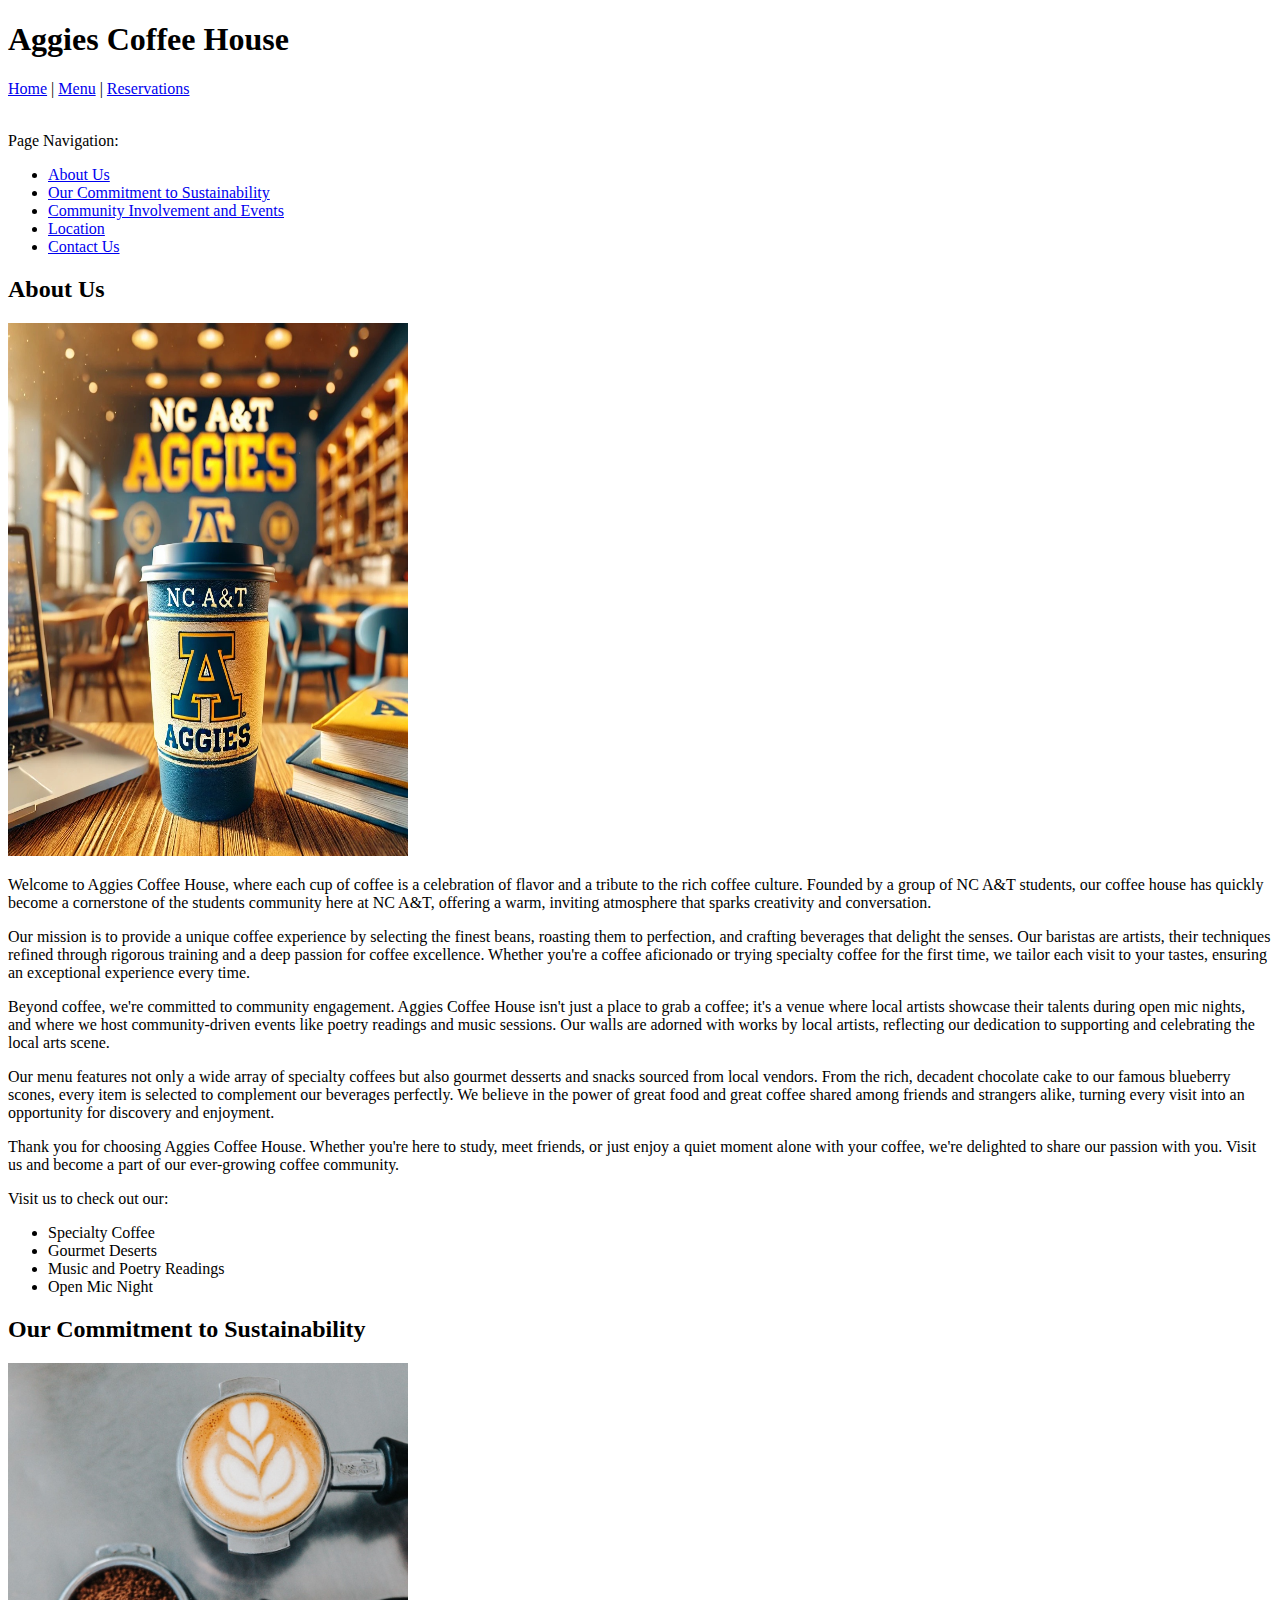
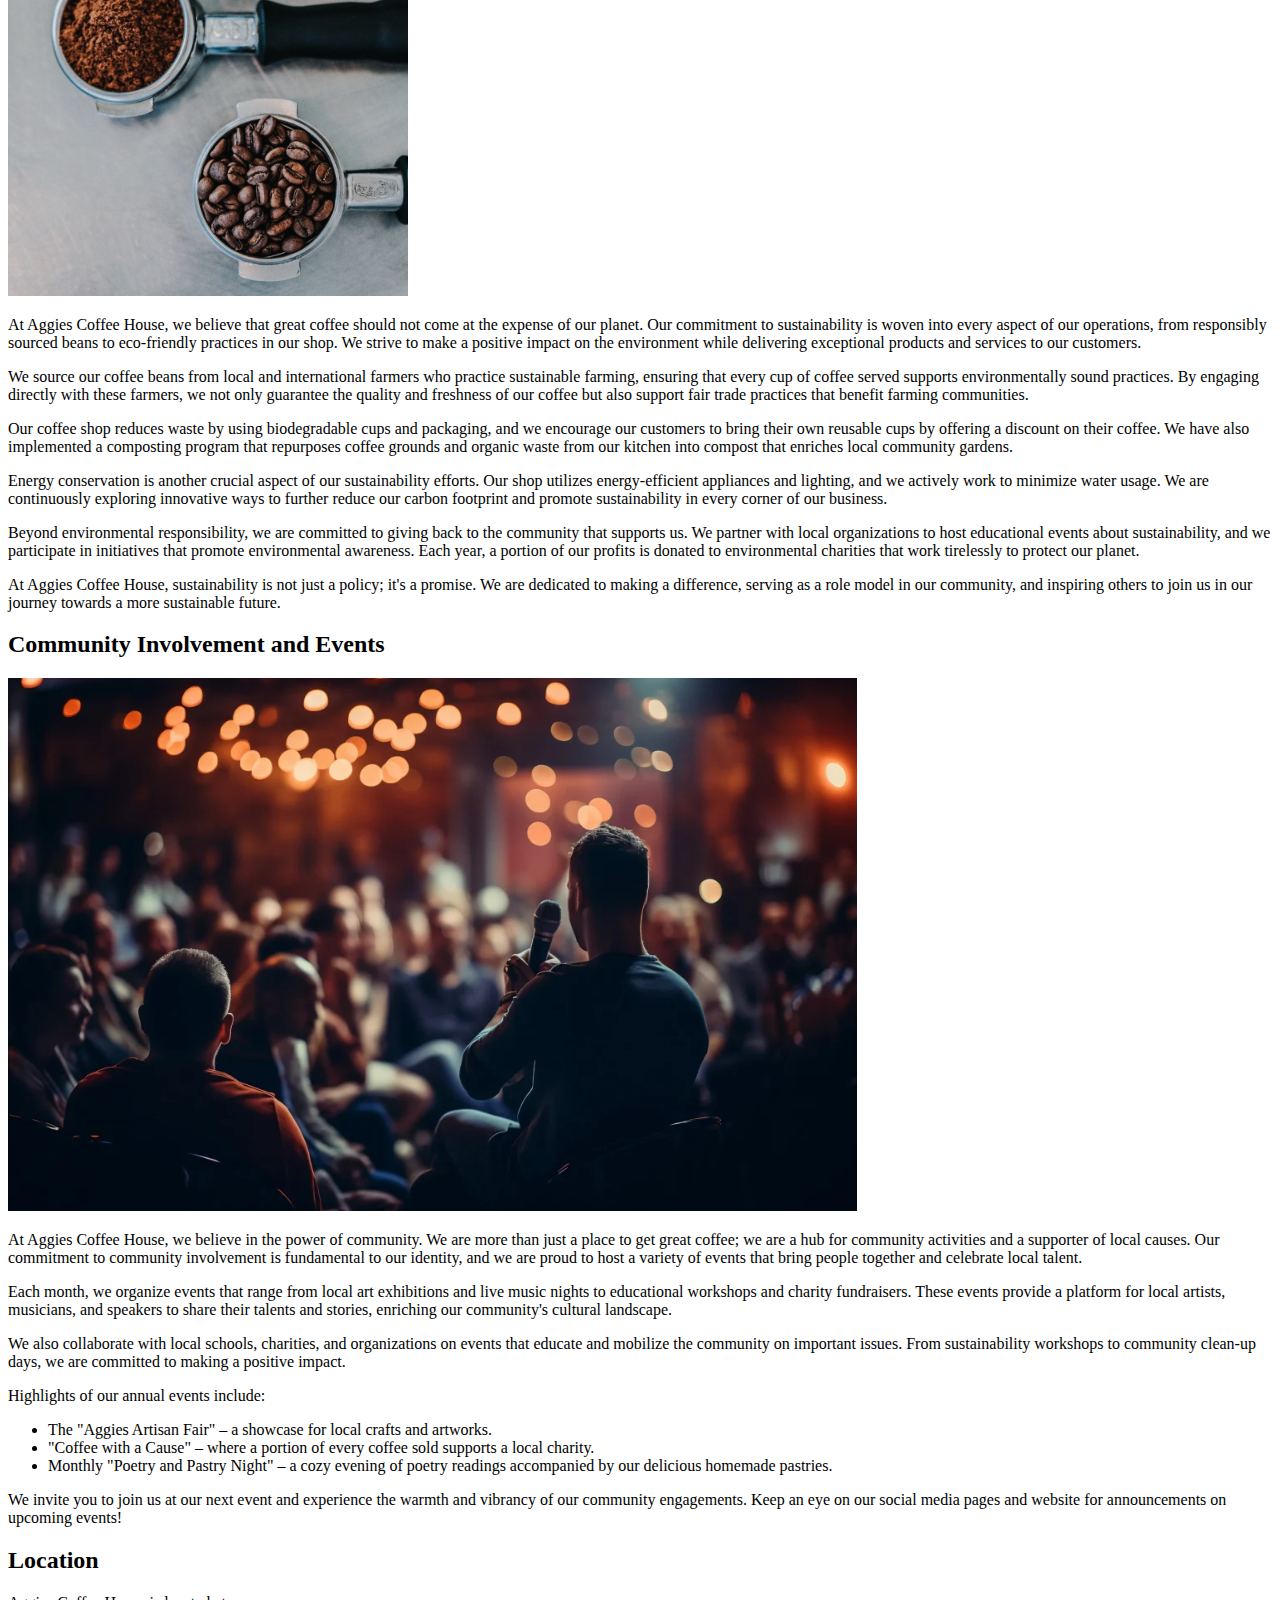
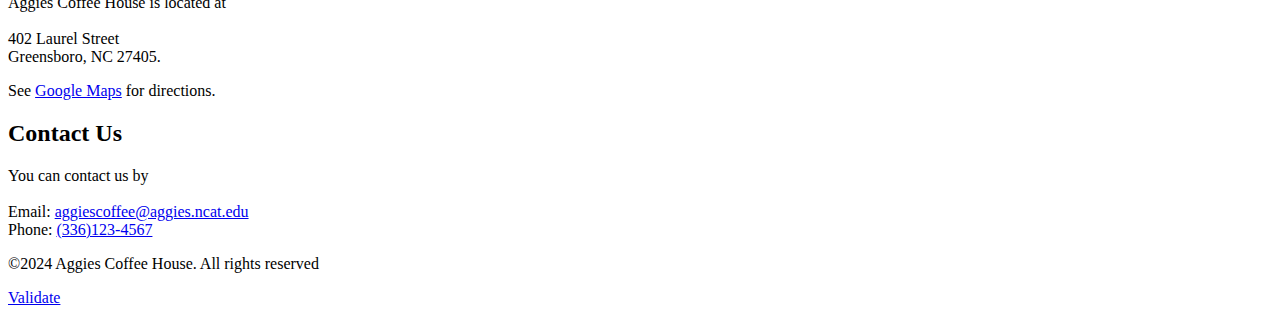
<file: assignment3/index.html>
<!DOCTYPE html>
<html lang="en">
<head>
    <meta charset="UTF-8">
    <title>Aggies Coffee House</title>
    <meta name="author" content="Kirker">
    <link rel="icon" type="image/x-icon" href="images/favicon.ico">
</head>
<body>

    <header>
        <h1>Aggies Coffee House</h1>
        <nav>
            <a href="index.html">Home</a> |
            <a href="menu.html">Menu</a> |
            <a href="reservations.html">Reservations</a>

            <br><br>

            <p>Page Navigation:</p>
            <ul>
                <li><a href="#about-us">About Us</a></li>
                <li><a href="#sustainability">Our Commitment to Sustainability</a></li>
                <li><a href="#community-events">Community Involvement and Events</a></li>
                <li><a href="#location">Location</a></li>
                <li><a href="#contact-us">Contact Us</a></li>
            </ul>
        </nav>
    </header>

    <main>
        <section id="about-us">
            <h2>About Us</h2>
            <img src="images/logo.png" alt="Aggies Coffee House" width="400" height="533">
            <p>
                Welcome to Aggies Coffee House, where each cup of coffee is a celebration of flavor and a tribute to the rich coffee culture. Founded by a group of NC A&T students, our coffee house has quickly become a cornerstone of the students community here at NC A&T, offering a warm, inviting atmosphere that sparks creativity and conversation.
            </p>
            <p>
                Our mission is to provide a unique coffee experience by selecting the finest beans, roasting them to perfection, and crafting beverages that delight the senses. Our baristas are artists, their techniques refined through rigorous training and a deep passion for coffee excellence. Whether you're a coffee aficionado or trying specialty coffee for the first time, we tailor each visit to your tastes, ensuring an exceptional experience every time.
            </p>
            <p>
                Beyond coffee, we're committed to community engagement. Aggies Coffee House isn't just a place to grab a coffee; it's a venue where local artists showcase their talents during open mic nights, and where we host community-driven events like poetry readings and music sessions. Our walls are adorned with works by local artists, reflecting our dedication to supporting and celebrating the local arts scene.
            </p>
            <p>
                Our menu features not only a wide array of specialty coffees but also gourmet desserts and snacks sourced from local vendors. From the rich, decadent chocolate cake to our famous blueberry scones, every item is selected to complement our beverages perfectly. We believe in the power of great food and great coffee shared among friends and strangers alike, turning every visit into an opportunity for discovery and enjoyment.
            </p>
            <p>
                Thank you for choosing Aggies Coffee House. Whether you're here to study, meet friends, or just enjoy a quiet moment alone with your coffee, we're delighted to share our passion with you. Visit us and become a part of our ever-growing coffee community.
            </p>


            <p>Visit us to check out our:</p>
            
            <ul>
                <li>Specialty Coffee</li>
                <li>Gourmet Deserts</li>
                <li>Music and Poetry Readings</li>
                <li>Open Mic Night</li>
            </ul>
        </section>  
        <section id="sustainability">
            <h2>Our Commitment to Sustainability</h2>

            <img src="images/coffee.jpg" alt="Coffee" width="400" height="533">

            <p>
                At Aggies Coffee House, we believe that great coffee should not come at the expense of our planet. Our commitment to sustainability is woven into every aspect of our operations, from responsibly sourced beans to eco-friendly practices in our shop. We strive to make a positive impact on the environment while delivering exceptional products and services to our customers.
            </p>
            <p>
                We source our coffee beans from local and international farmers who practice sustainable farming, ensuring that every cup of coffee served supports environmentally sound practices. By engaging directly with these farmers, we not only guarantee the quality and freshness of our coffee but also support fair trade practices that benefit farming communities.
            </p>
            <p>
                Our coffee shop reduces waste by using biodegradable cups and packaging, and we encourage our customers to bring their own reusable cups by offering a discount on their coffee. We have also implemented a composting program that repurposes coffee grounds and organic waste from our kitchen into compost that enriches local community gardens.
            </p>
            <p>
                Energy conservation is another crucial aspect of our sustainability efforts. Our shop utilizes energy-efficient appliances and lighting, and we actively work to minimize water usage. We are continuously exploring innovative ways to further reduce our carbon footprint and promote sustainability in every corner of our business.
            </p>
            <p>
                Beyond environmental responsibility, we are committed to giving back to the community that supports us. We partner with local organizations to host educational events about sustainability, and we participate in initiatives that promote environmental awareness. Each year, a portion of our profits is donated to environmental charities that work tirelessly to protect our planet.
            </p>
            <p>
                At Aggies Coffee House, sustainability is not just a policy; it's a promise. We are dedicated to making a difference, serving as a role model in our community, and inspiring others to join us in our journey towards a more sustainable future.
            </p>
        </section>
        <section id="community-events">
            <h2>Community Involvement and Events</h2>
            <img src="images/community.png" alt="Community at Aggies Coffee House" height="533">

            <p>
                At Aggies Coffee House, we believe in the power of community. We are more than just a place to get great coffee; we are a hub for community activities and a supporter of local causes. Our commitment to community involvement is fundamental to our identity, and we are proud to host a variety of events that bring people together and celebrate local talent.
            </p>
            <p>
                Each month, we organize events that range from local art exhibitions and live music nights to educational workshops and charity fundraisers. These events provide a platform for local artists, musicians, and speakers to share their talents and stories, enriching our community's cultural landscape.
            </p>
            <p>
                We also collaborate with local schools, charities, and organizations on events that educate and mobilize the community on important issues. From sustainability workshops to community clean-up days, we are committed to making a positive impact.
            </p>

            <p>Highlights of our annual events include:</p>
                <ul>
                    <li>The "Aggies Artisan Fair" – a showcase for local crafts and artworks.</li>
                    <li>"Coffee with a Cause" – where a portion of every coffee sold supports a local charity.</li>
                    <li>Monthly "Poetry and Pastry Night" – a cozy evening of poetry readings accompanied by our delicious homemade pastries.</li>
                </ul>
            
            <p>
                We invite you to join us at our next event and experience the warmth and vibrancy of our community engagements. Keep an eye on our social media pages and website for announcements on upcoming events!
            </p>
        </section>
        <section id="location">
            <h2>Location</h2>
            
            <p>
                Aggies Coffee House is located at 
                <br><br>
                402 Laurel Street
                <br>
                Greensboro, NC 27405.
            </p>
            
            <p> See <a href="https://maps.app.goo.gl/orBDhaC6fTrbt9LY6" target="_blank">Google Maps</a> for directions. </p>
        </section>
        <section id="contact-us">
            <h2>Contact Us</h2>
            <p>
                You can contact us by 
                <br><br>
                Email: <a href="mailto:aggiescoffee@aggies.ncat.edu">aggiescoffee@aggies.ncat.edu</a>
                <br>
                Phone: <a href="tel:+13361234567">(336)123-4567</a>
            </p>
        </section>

    </main>

    <footer>
        <p> &copy;2024 Aggies Coffee House. All rights reserved</p>
        <a href="https://validator.w3.org/check?uri=referer" referrerpolicy="unsafe-url">Validate</a>
    </footer>


</body>
</html>
</file>
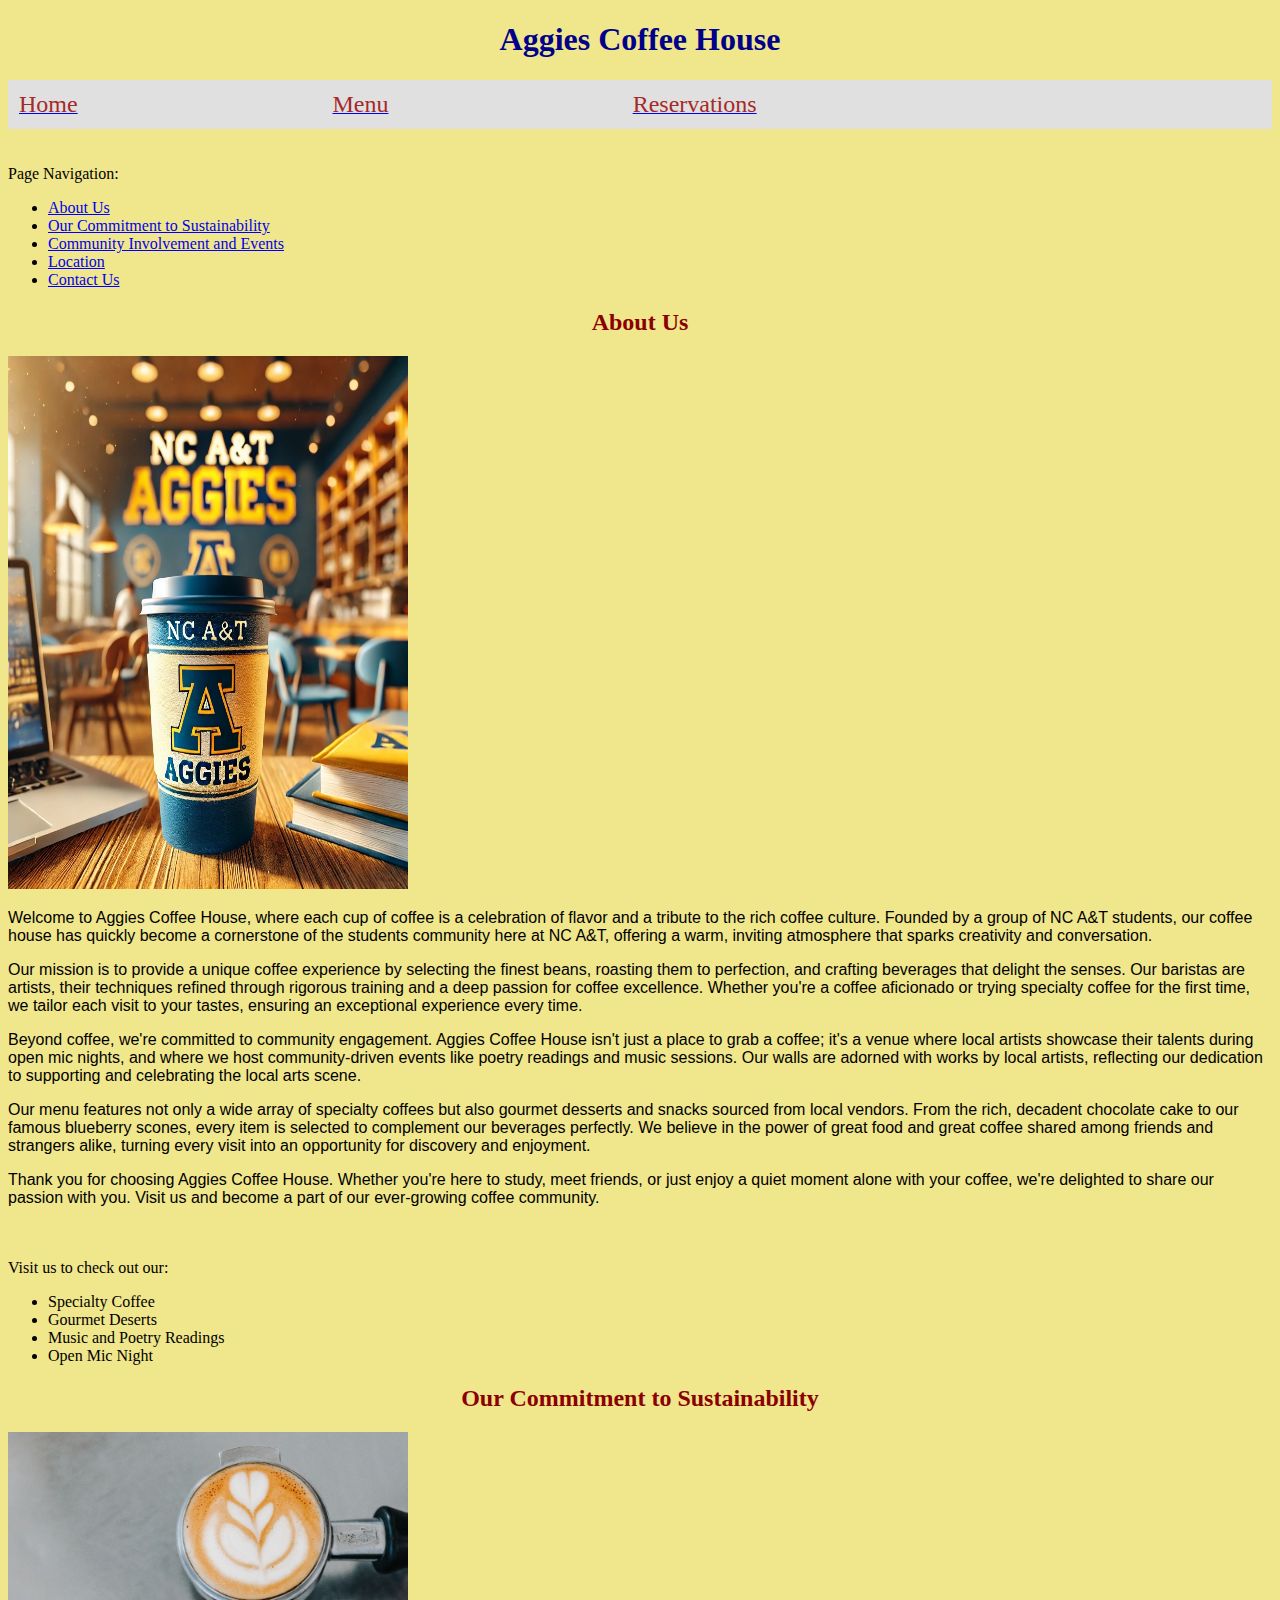
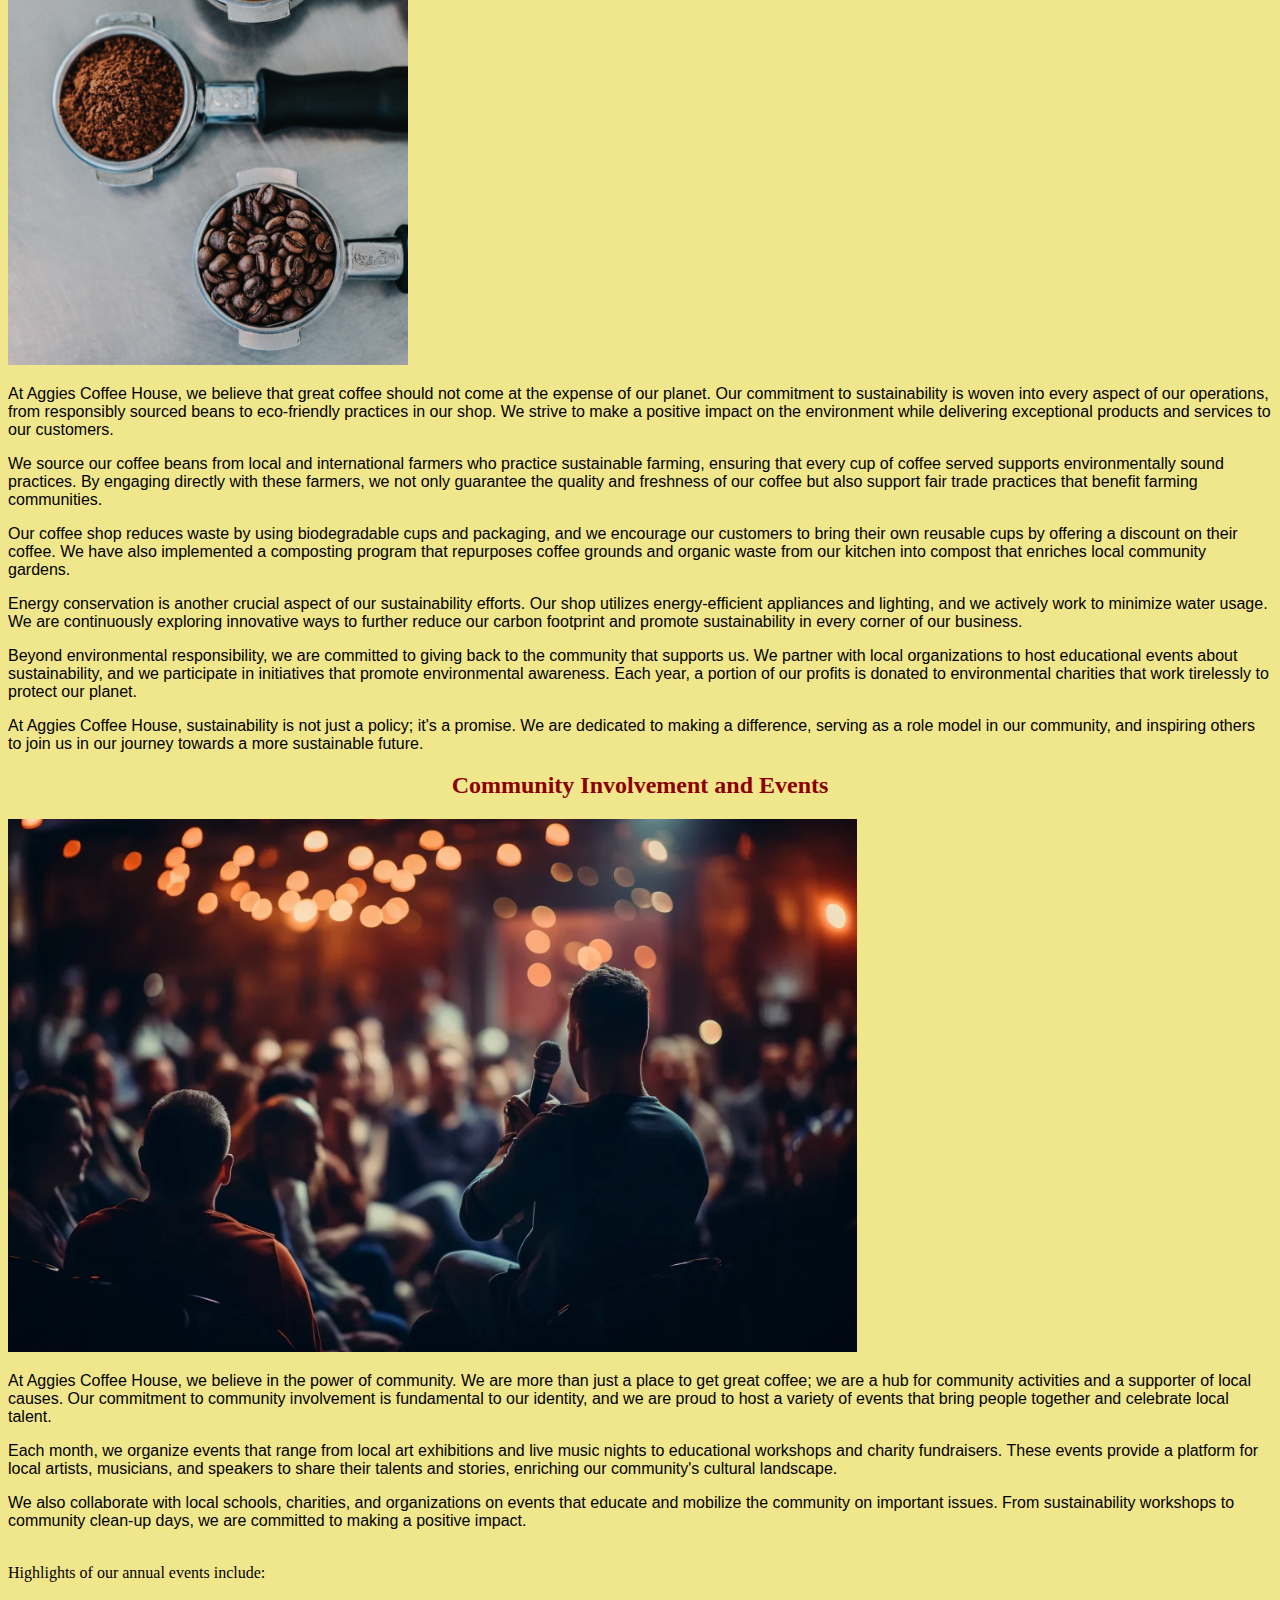
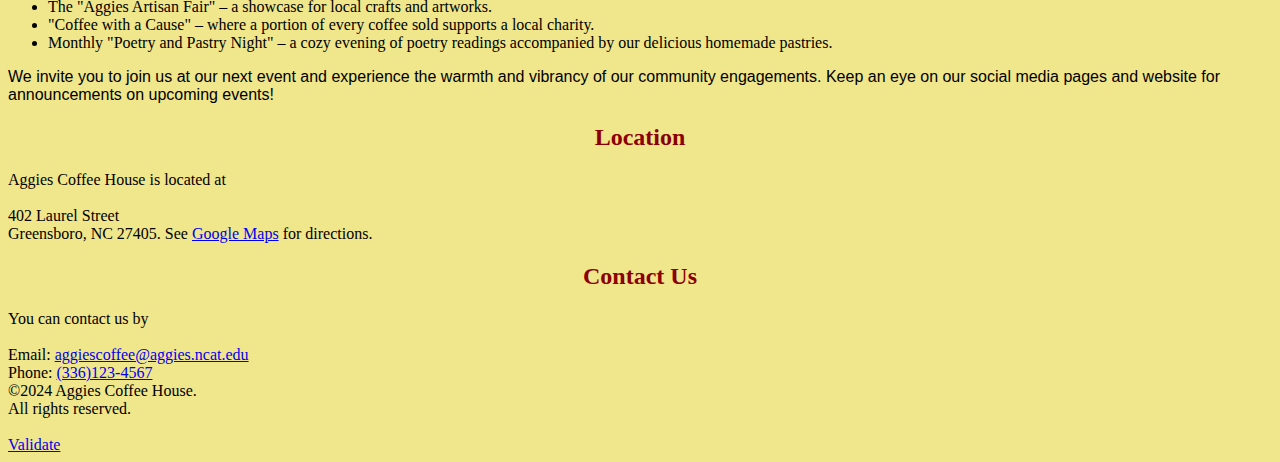
<file: assignment4/index.html>
<!DOCTYPE html>
<html lang="en">
<head>
    <meta charset="UTF-8">
    <title>Aggies Coffee House</title>
    <meta name="author" content="Patrick Kirker">
    <link rel="icon" type="image/x-icon" href="images/favicon.ico">
</head>
<body bgcolor="#f0e68c">

    <header>
        <h1 align="center">
            <font color="darkblue"> Aggies Coffee House</font></h1>
        <nav>

            <table align="center" border="0" cellspacing="10" width="100%" bgcolor="#e0e0e0">
              <tr>
                <td><a href="index.html"><font color="brown" size="5">Home</font></a></td>
                <td><a href="menu.html"><font color="brown" size="5">Menu</font></a></td>
                <td><a href="reservations.html"><font color="brown" size="5">Reservations</font></a></td>
              </tr>
            </table>

            <br><br>Page Navigation:
            <ul>
                <li><a href="#about-us">About Us</a></li>
                <li><a href="#sustainability">Our Commitment to Sustainability</a></li>
                <li><a href="#community-events">Community Involvement and Events</a></li>
                <li><a href="#location">Location</a></li>
                <li><a href="#contact">Contact Us</a></li>
            </ul>
        </nav>
    </header>

    <main>
        <section id="about-us">
            <h2 align="center"><font color="darkred">About Us</font></h2>
            <img src="images/logo.png" alt="Aggies Coffee House" width="400" height="533">
            <p><font face="Arial" size="3">
                Welcome to Aggies Coffee House, where each cup of coffee is a celebration of flavor and a tribute to the rich coffee culture. Founded by a group of NC A&T students, our coffee house has quickly become a cornerstone of the students community here at NC A&T, offering a warm, inviting atmosphere that sparks creativity and conversation.
            </font></p>
            <p><font face="Arial" size="3">
                Our mission is to provide a unique coffee experience by selecting the finest beans, roasting them to perfection, and crafting beverages that delight the senses. Our baristas are artists, their techniques refined through rigorous training and a deep passion for coffee excellence. Whether you're a coffee aficionado or trying specialty coffee for the first time, we tailor each visit to your tastes, ensuring an exceptional experience every time.
            </font></p>
            <p><font face="Arial" size="3">
                Beyond coffee, we're committed to community engagement. Aggies Coffee House isn't just a place to grab a coffee; it's a venue where local artists showcase their talents during open mic nights, and where we host community-driven events like poetry readings and music sessions. Our walls are adorned with works by local artists, reflecting our dedication to supporting and celebrating the local arts scene.
            </font></p>
            <p><font face="Arial" size="3">
                Our menu features not only a wide array of specialty coffees but also gourmet desserts and snacks sourced from local vendors. From the rich, decadent chocolate cake to our famous blueberry scones, every item is selected to complement our beverages perfectly. We believe in the power of great food and great coffee shared among friends and strangers alike, turning every visit into an opportunity for discovery and enjoyment.
            </font></p>
            <p><font face="Arial" size="3">
                Thank you for choosing Aggies Coffee House. Whether you're here to study, meet friends, or just enjoy a quiet moment alone with your coffee, we're delighted to share our passion with you. Visit us and become a part of our ever-growing coffee community.
            </font></p>


            <br><br>Visit us to check out our:
            
            <ul>
                <li>Specialty Coffee</li>
                <li>Gourmet Deserts</li>
                <li>Music and Poetry Readings</li>
                <li>Open Mic Night</li>
            </ul>
        </section>

        <section id="sustainability">
            <h2 align="center"><font color="darkred">Our Commitment to Sustainability</font></h2>

            <img src="images/coffee.jpg" alt="Coffee" width="400" height="533">

            <p><font face="Arial" size="3">
                At Aggies Coffee House, we believe that great coffee should not come at the expense of our planet. Our commitment to sustainability is woven into every aspect of our operations, from responsibly sourced beans to eco-friendly practices in our shop. We strive to make a positive impact on the environment while delivering exceptional products and services to our customers.
            </font></p>
            <p><font face="Arial" size="3">
                We source our coffee beans from local and international farmers who practice sustainable farming, ensuring that every cup of coffee served supports environmentally sound practices. By engaging directly with these farmers, we not only guarantee the quality and freshness of our coffee but also support fair trade practices that benefit farming communities.
            </font></p>
            <p><font face="Arial" size="3">
                Our coffee shop reduces waste by using biodegradable cups and packaging, and we encourage our customers to bring their own reusable cups by offering a discount on their coffee. We have also implemented a composting program that repurposes coffee grounds and organic waste from our kitchen into compost that enriches local community gardens.
            </font></p>
            <p><font face="Arial" size="3">
                Energy conservation is another crucial aspect of our sustainability efforts. Our shop utilizes energy-efficient appliances and lighting, and we actively work to minimize water usage. We are continuously exploring innovative ways to further reduce our carbon footprint and promote sustainability in every corner of our business.
            </font></p>
            <p><font face="Arial" size="3">
                Beyond environmental responsibility, we are committed to giving back to the community that supports us. We partner with local organizations to host educational events about sustainability, and we participate in initiatives that promote environmental awareness. Each year, a portion of our profits is donated to environmental charities that work tirelessly to protect our planet.
            </font></p>
            <p><font face="Arial" size="3">
                At Aggies Coffee House, sustainability is not just a policy; it's a promise. We are dedicated to making a difference, serving as a role model in our community, and inspiring others to join us in our journey towards a more sustainable future.
            </font></p>
        </section>

        <section id="community-events">
            <h2 align="center"><font color="darkred">Community Involvement and Events</font></h2>
            <img src="images/community.png" alt="Community at Aggies Coffee House" height="533">

            <p><font face="Arial" size="3">
                At Aggies Coffee House, we believe in the power of community. We are more than just a place to get great coffee; we are a hub for community activities and a supporter of local causes. Our commitment to community involvement is fundamental to our identity, and we are proud to host a variety of events that bring people together and celebrate local talent.
            </font></p>
            <p><font face="Arial" size="3">
                Each month, we organize events that range from local art exhibitions and live music nights to educational workshops and charity fundraisers. These events provide a platform for local artists, musicians, and speakers to share their talents and stories, enriching our community's cultural landscape.
            </font></p>
            <p><font face="Arial" size="3">
                We also collaborate with local schools, charities, and organizations on events that educate and mobilize the community on important issues. From sustainability workshops to community clean-up days, we are committed to making a positive impact.
            </font></p>

            <br>Highlights of our annual events include:
                <ul>
                    <li>The "Aggies Artisan Fair" – a showcase for local crafts and artworks.</li>
                    <li>"Coffee with a Cause" – where a portion of every coffee sold supports a local charity.</li>
                    <li>Monthly "Poetry and Pastry Night" – a cozy evening of poetry readings accompanied by our delicious homemade pastries.</li>
                </ul>
            
            <p><font face="Arial" size="3">
                We invite you to join us at our next event and experience the warmth and vibrancy of our community engagements. Keep an eye on our social media pages and website for announcements on upcoming events!
            </font></p>
        </section>

        <section id="location">
            <h2 align="center"><font color="darkred">Location</font></h2>
                Aggies Coffee House is located at 
                <br><br>
                402 Laurel Street
                <br>
                Greensboro, NC 27405.
            
            See <a href="https://maps.app.goo.gl/orBDhaC6fTrbt9LY6" target="_blank">Google Maps</a> for directions.
        </section>

        <section id="contact">
            <h2 align="center"><font color="darkred">Contact Us</font></h2>
                You can contact us by 
                <br><br>
                Email: <a href="mailto:aggiescoffee@aggies.ncat.edu">aggiescoffee@aggies.ncat.edu</a>
                <br>
                Phone: <a href="tel:+13361234567">(336)123-4567</a>
        </section>

    </main>

    <footer>
        &copy;2024 Aggies Coffee House.<br>
        All rights reserved.<br><br>
        <a href="https://validator.w3.org/check?uri=referer" referrerpolicy="unsafe-url">Validate</a>
    </footer>


</body>
</html>
</file>
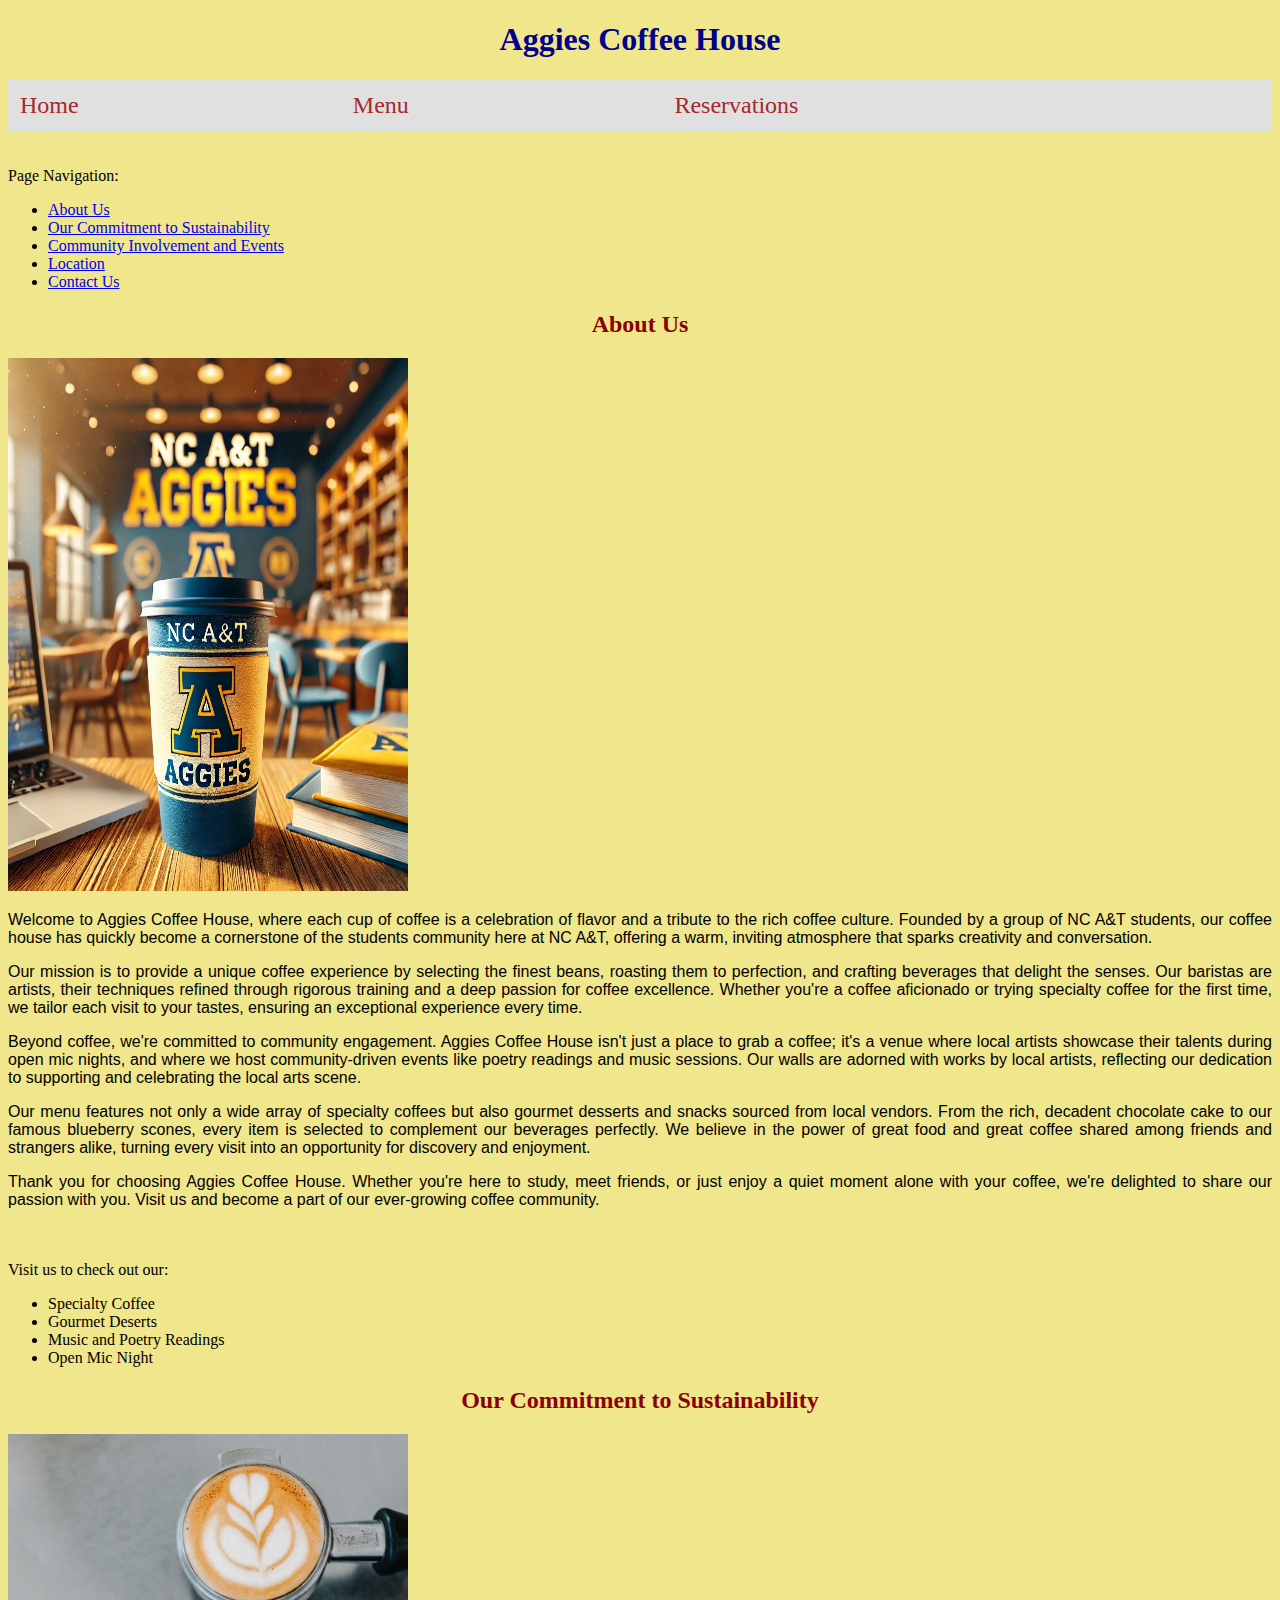
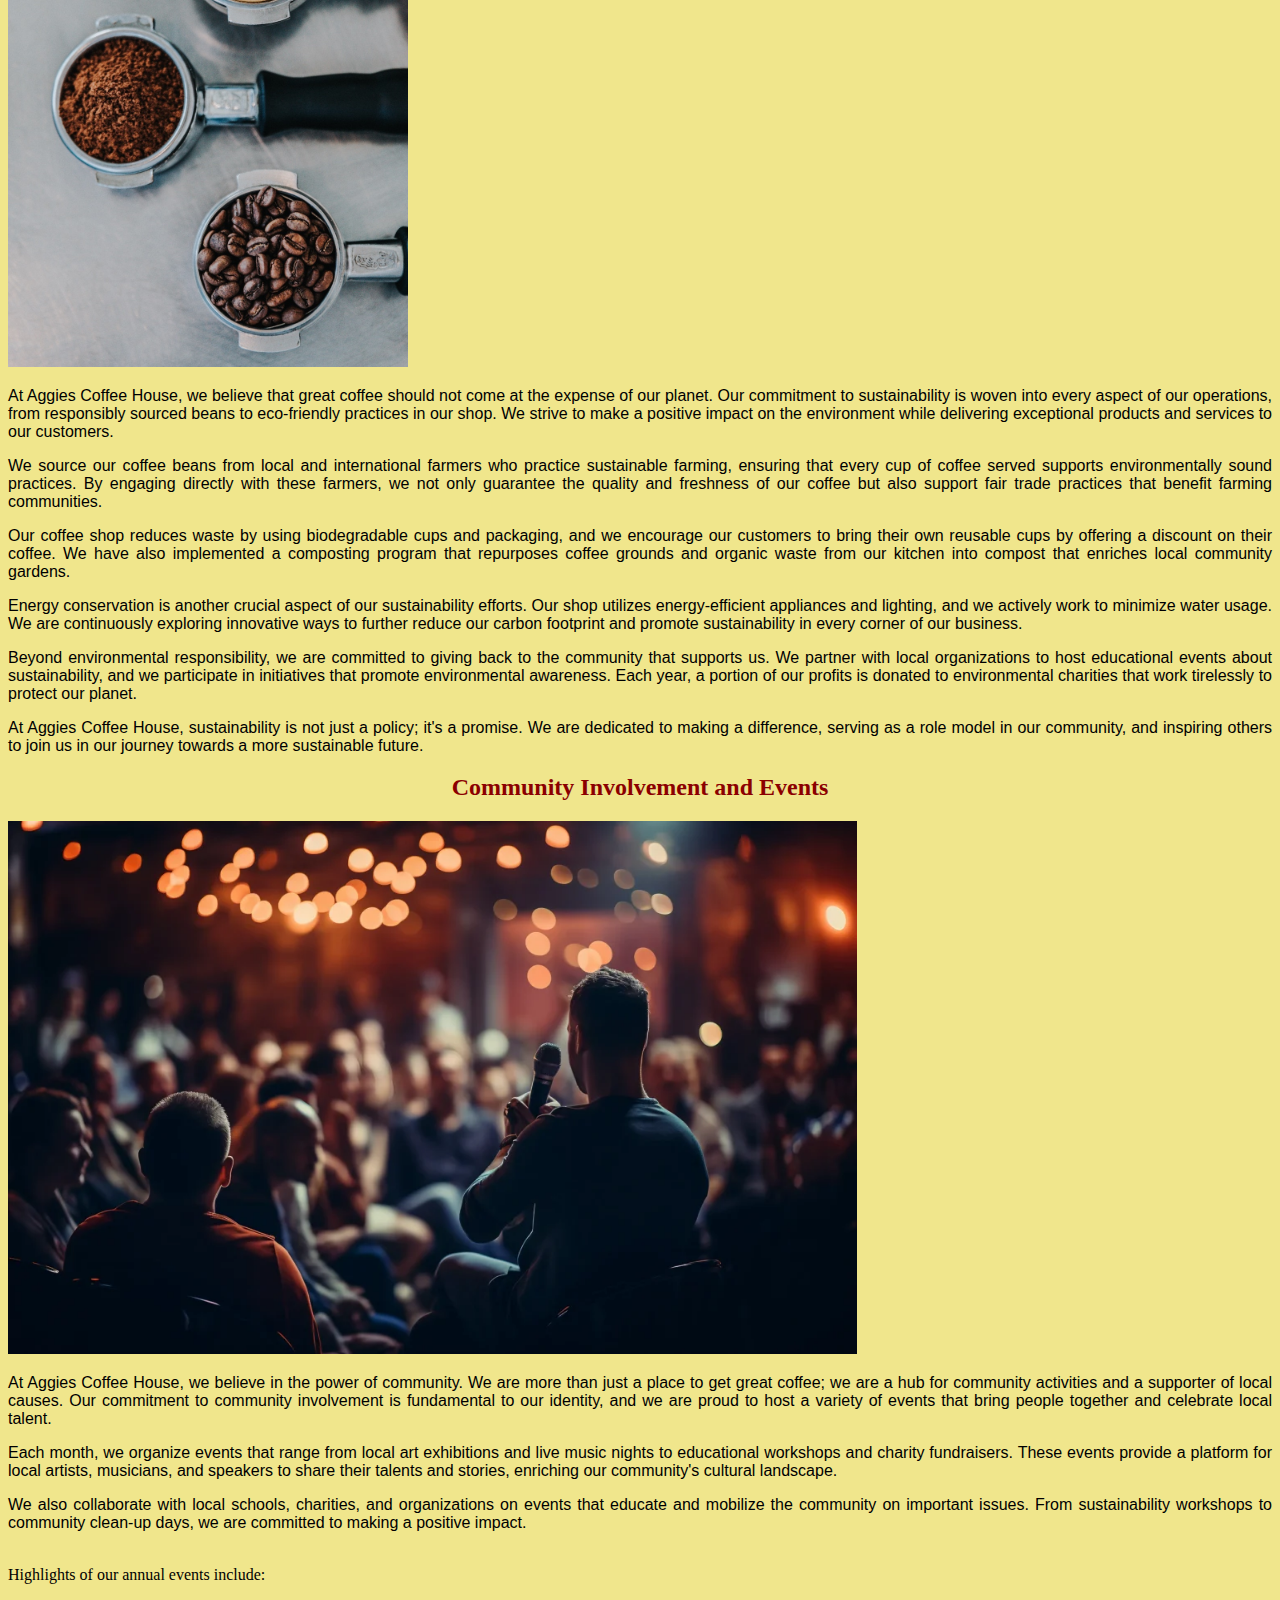
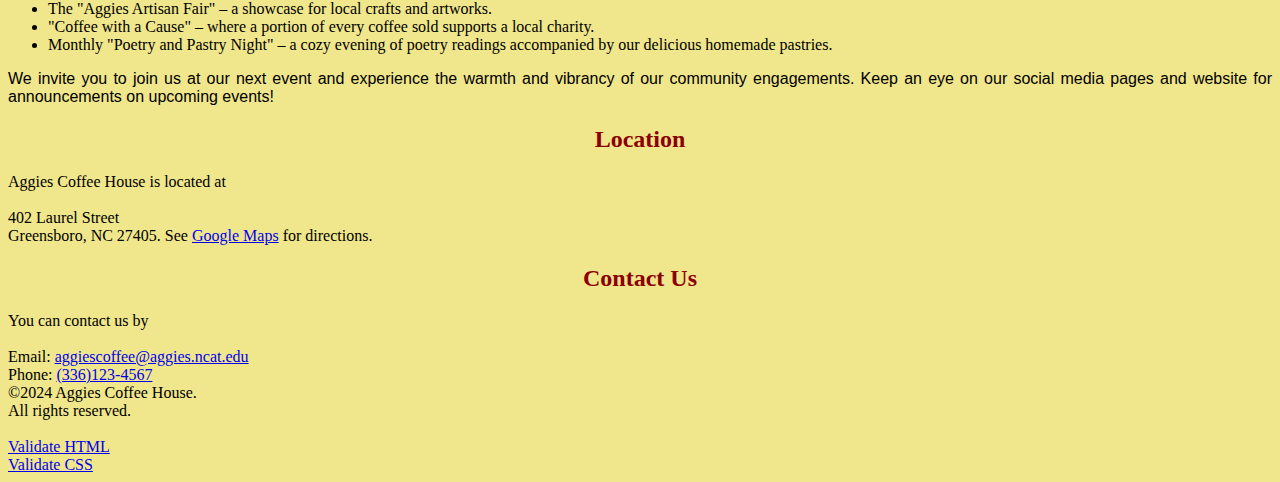
<file: assignment5/index.html>
<!DOCTYPE html>
<html lang="en">
<head>
    <meta charset="UTF-8">
    <title>Aggies Coffee House</title>
    <meta name="author" content="Patrick Kirker">
    <link rel="icon" type="image/x-icon" href="images/favicon.ico">
    <link rel="stylesheet" type="text/css" href="styles.css">
</head>
<body>

    <header>
        <h1>Aggies Coffee House</h1>
        <nav>

            <table>
              <tr>
                <td><a href="index.html">Home</a></td>
                <td><a href="menu.html">Menu</a></td>
                <td><a href="reservations.html">Reservations</a></td>
              </tr>
            </table>

            <br><br>Page Navigation:
            <ul>
                <li><a href="#about-us">About Us</a></li>
                <li><a href="#sustainability">Our Commitment to Sustainability</a></li>
                <li><a href="#community-events">Community Involvement and Events</a></li>
                <li><a href="#location">Location</a></li>
                <li><a href="#contact">Contact Us</a></li>
            </ul>
        </nav>
    </header>

    <main>
        <section id="about-us">
            <h2>About Us</h2>
            <img src="images/logo.png" alt="Aggies Coffee House" width="400" height="533">
            <p>
                Welcome to Aggies Coffee House, where each cup of coffee is a celebration of flavor and a tribute to the rich coffee culture. Founded by a group of NC A&T students, our coffee house has quickly become a cornerstone of the students community here at NC A&T, offering a warm, inviting atmosphere that sparks creativity and conversation.
            </p>
            <p>
                Our mission is to provide a unique coffee experience by selecting the finest beans, roasting them to perfection, and crafting beverages that delight the senses. Our baristas are artists, their techniques refined through rigorous training and a deep passion for coffee excellence. Whether you're a coffee aficionado or trying specialty coffee for the first time, we tailor each visit to your tastes, ensuring an exceptional experience every time.
            </p>
            <p>
                Beyond coffee, we're committed to community engagement. Aggies Coffee House isn't just a place to grab a coffee; it's a venue where local artists showcase their talents during open mic nights, and where we host community-driven events like poetry readings and music sessions. Our walls are adorned with works by local artists, reflecting our dedication to supporting and celebrating the local arts scene.
            </p>
            <p>
                Our menu features not only a wide array of specialty coffees but also gourmet desserts and snacks sourced from local vendors. From the rich, decadent chocolate cake to our famous blueberry scones, every item is selected to complement our beverages perfectly. We believe in the power of great food and great coffee shared among friends and strangers alike, turning every visit into an opportunity for discovery and enjoyment.
            </p>
            <p>
                Thank you for choosing Aggies Coffee House. Whether you're here to study, meet friends, or just enjoy a quiet moment alone with your coffee, we're delighted to share our passion with you. Visit us and become a part of our ever-growing coffee community.
            </p>


            <br><br>Visit us to check out our:
            
            <ul>
                <li>Specialty Coffee</li>
                <li>Gourmet Deserts</li>
                <li>Music and Poetry Readings</li>
                <li>Open Mic Night</li>
            </ul>
        </section>

        <section id="sustainability">
            <h2>Our Commitment to Sustainability</h2>

            <img src="images/coffee.jpg" alt="Coffee" width="400" height="533">

            <p>
                At Aggies Coffee House, we believe that great coffee should not come at the expense of our planet. Our commitment to sustainability is woven into every aspect of our operations, from responsibly sourced beans to eco-friendly practices in our shop. We strive to make a positive impact on the environment while delivering exceptional products and services to our customers.
            </p>
            <p>
                We source our coffee beans from local and international farmers who practice sustainable farming, ensuring that every cup of coffee served supports environmentally sound practices. By engaging directly with these farmers, we not only guarantee the quality and freshness of our coffee but also support fair trade practices that benefit farming communities.
            </p>
            <p>
                Our coffee shop reduces waste by using biodegradable cups and packaging, and we encourage our customers to bring their own reusable cups by offering a discount on their coffee. We have also implemented a composting program that repurposes coffee grounds and organic waste from our kitchen into compost that enriches local community gardens.
            </p>
            <p>
                Energy conservation is another crucial aspect of our sustainability efforts. Our shop utilizes energy-efficient appliances and lighting, and we actively work to minimize water usage. We are continuously exploring innovative ways to further reduce our carbon footprint and promote sustainability in every corner of our business.
            </p>
            <p>
                Beyond environmental responsibility, we are committed to giving back to the community that supports us. We partner with local organizations to host educational events about sustainability, and we participate in initiatives that promote environmental awareness. Each year, a portion of our profits is donated to environmental charities that work tirelessly to protect our planet.
            </p>
            <p>
                At Aggies Coffee House, sustainability is not just a policy; it's a promise. We are dedicated to making a difference, serving as a role model in our community, and inspiring others to join us in our journey towards a more sustainable future.
            </p>
        </section>

        <section id="community-events">
            <h2>Community Involvement and Events</h2>
            <img src="images/community.png" alt="Community at Aggies Coffee House" height="533">

            <p>
                At Aggies Coffee House, we believe in the power of community. We are more than just a place to get great coffee; we are a hub for community activities and a supporter of local causes. Our commitment to community involvement is fundamental to our identity, and we are proud to host a variety of events that bring people together and celebrate local talent.
            </p>
            <p>
                Each month, we organize events that range from local art exhibitions and live music nights to educational workshops and charity fundraisers. These events provide a platform for local artists, musicians, and speakers to share their talents and stories, enriching our community's cultural landscape.
            </p>
            <p>
                We also collaborate with local schools, charities, and organizations on events that educate and mobilize the community on important issues. From sustainability workshops to community clean-up days, we are committed to making a positive impact.
            </p>

            <br>Highlights of our annual events include:
                <ul>
                    <li>The "Aggies Artisan Fair" – a showcase for local crafts and artworks.</li>
                    <li>"Coffee with a Cause" – where a portion of every coffee sold supports a local charity.</li>
                    <li>Monthly "Poetry and Pastry Night" – a cozy evening of poetry readings accompanied by our delicious homemade pastries.</li>
                </ul>
            
            <p>
                We invite you to join us at our next event and experience the warmth and vibrancy of our community engagements. Keep an eye on our social media pages and website for announcements on upcoming events!
            </p>
        </section>

        <section id="location">
            <h2>Location</h2>
                Aggies Coffee House is located at 
                <br><br>
                402 Laurel Street
                <br>
                Greensboro, NC 27405.
            
            See <a href="https://maps.app.goo.gl/orBDhaC6fTrbt9LY6" target="_blank">Google Maps</a> for directions.
        </section>

        <section id="contact">
            <h2>Contact Us</h2>
                You can contact us by 
                <br><br>
                Email: <a href="mailto:aggiescoffee@aggies.ncat.edu">aggiescoffee@aggies.ncat.edu</a>
                <br>
                Phone: <a href="tel:+13361234567">(336)123-4567</a>
        </section>

    </main>

    <footer>
        &copy;2024 Aggies Coffee House.<br>
        All rights reserved.<br><br>

        <a href="https://validator.w3.org/check?uri=referer" referrerpolicy="unsafe-url">Validate HTML</a> <br>

        <a href="https://jigsaw.w3.org/css-validator/check/referer" referrerpolicy="unsafe-url">Validate CSS</a>
    </footer>

</body>
</html>
</file>
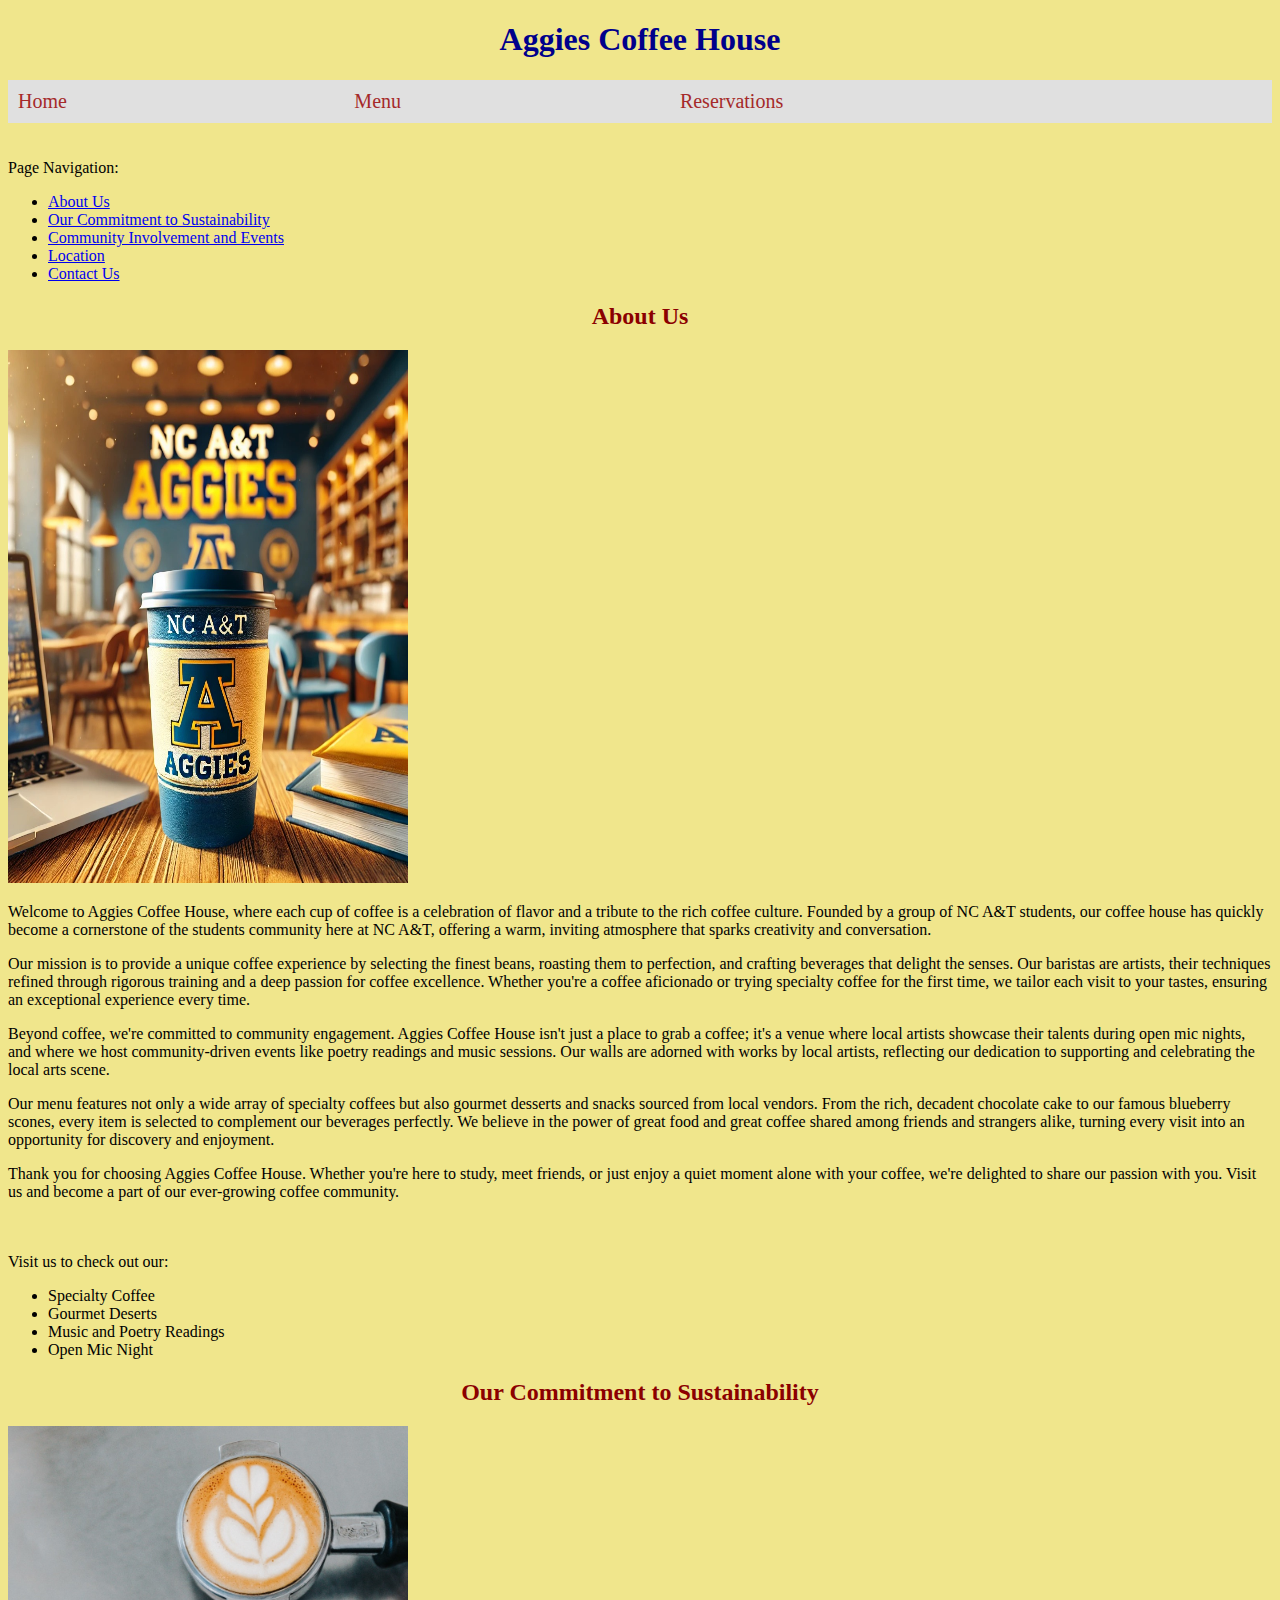
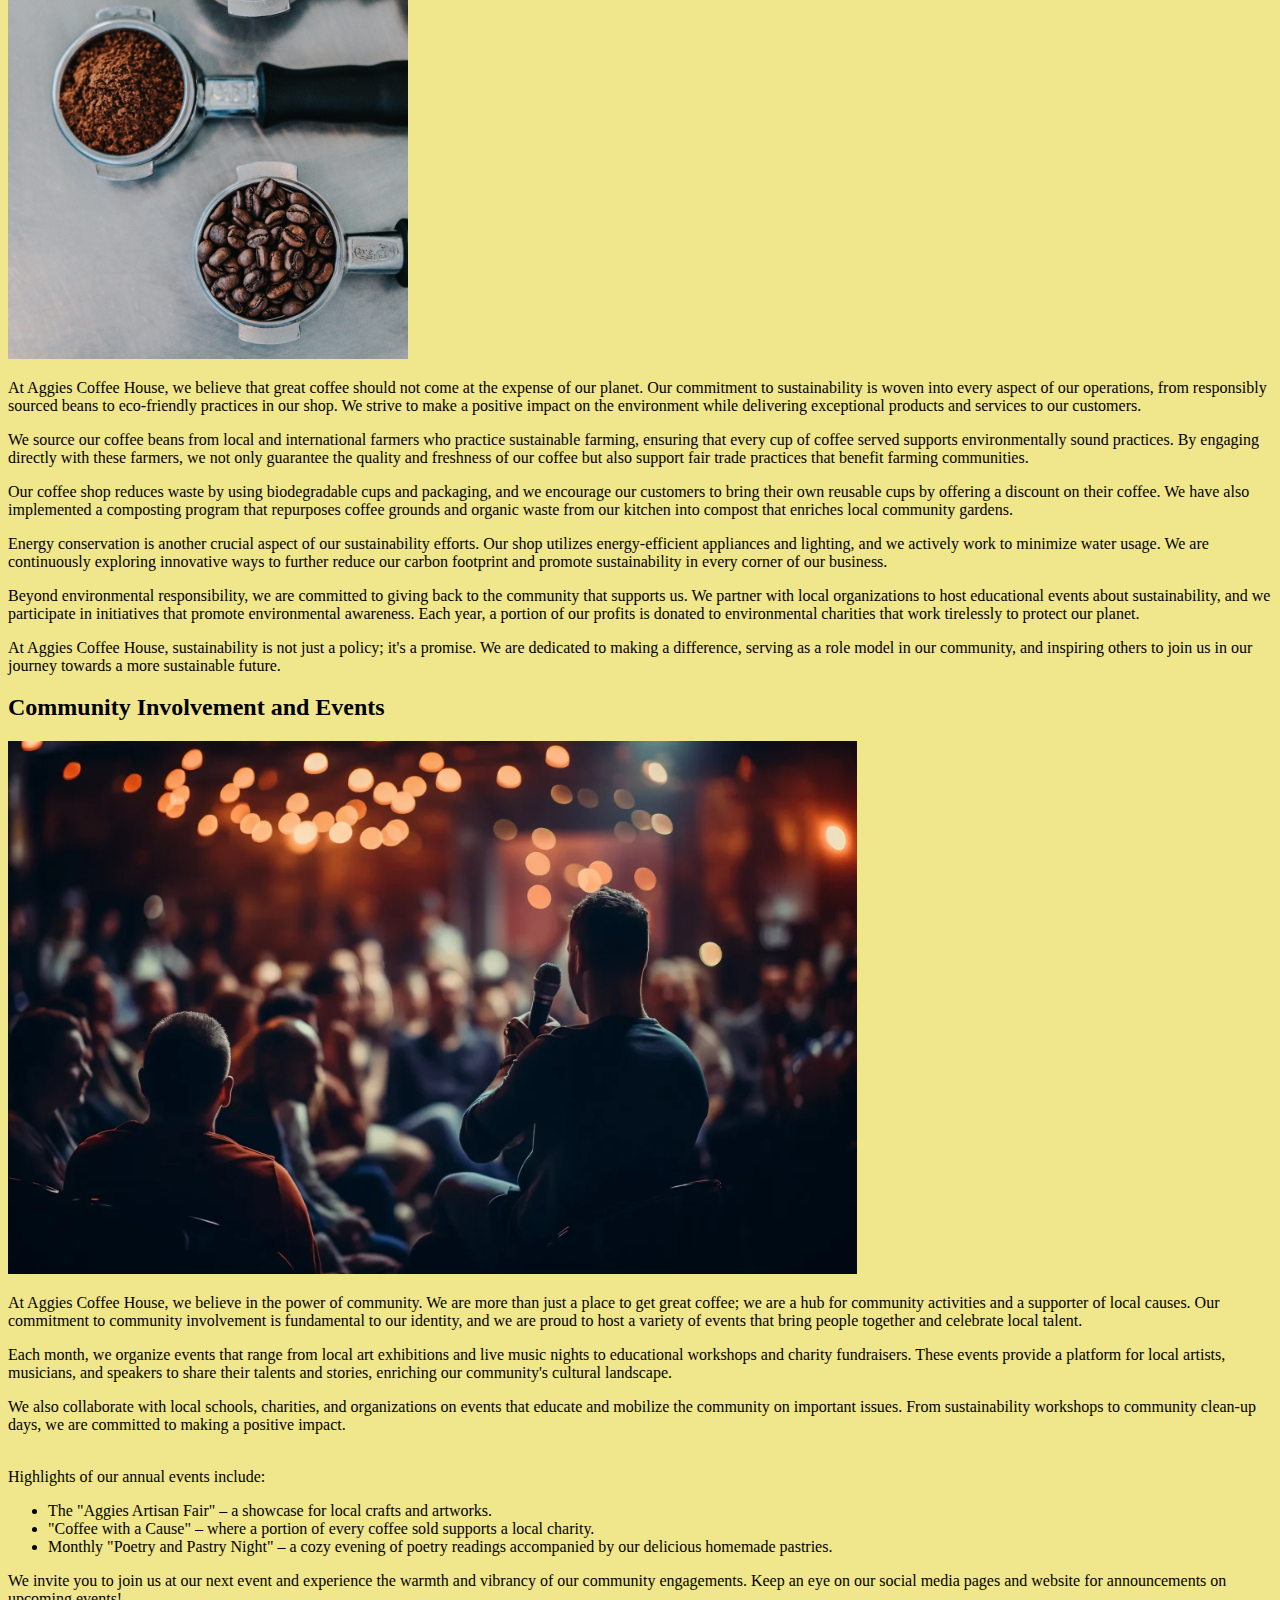
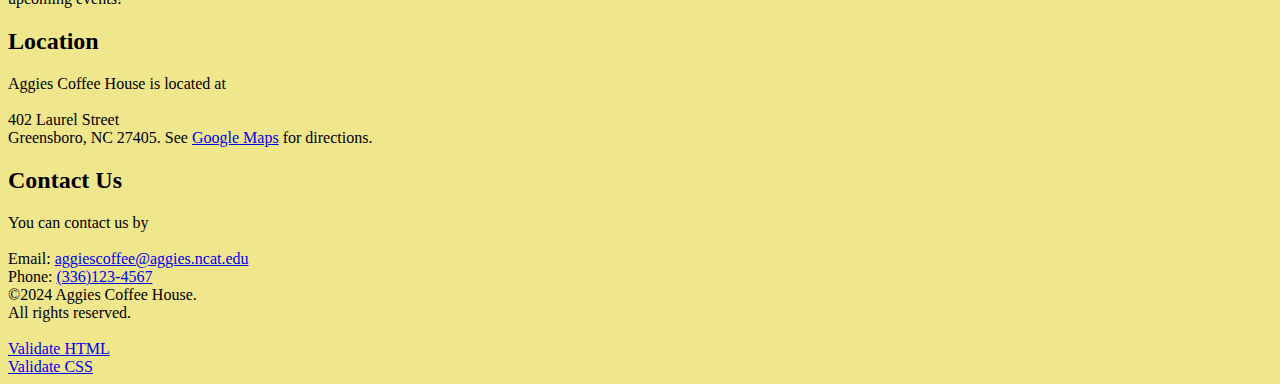
<file: assignment6/index.html>
<!DOCTYPE html>
<html lang="en">
<head>
    <meta charset="UTF-8">
    <title>Aggies Coffee House</title>
    <meta name="author" content="Patrick Kirker">
    <link rel="icon" type="image/x-icon" href="images/favicon.ico">
    <link rel="stylesheet" type="text/css" href="styles.css">
    <style>
        #embedded-h2-about {
            text-align: center;
            color: darkred;
        }
    </style>
</head>
<body class="external-style-body">

    <header>
        <h1 class="external-h1">Aggies Coffee House</h1>
        <nav>

            <table class="external-nav-table">
              <tr>
                <td class="external-nav-td"><a class="external-nav-a" href="index.html">Home</a></td>
                <td class="external-nav-td"><a class="external-nav-a" href="menu.html">Menu</a></td>
                <td class="external-nav-td"><a class="external-nav-a" href="reservations.html">Reservations</a></td>

              </tr>
            </table>

            <br><br>Page Navigation:
            <ul>
                <li><a href="#about-us">About Us</a></li>
                <li><a href="#sustainability">Our Commitment to Sustainability</a></li>
                <li><a href="#community-events">Community Involvement and Events</a></li>
                <li><a href="#location">Location</a></li>
                <li><a href="#contact">Contact Us</a></li>
            </ul>
        </nav>
    </header>

    <main>
        <section id="about-us">
            <h2 id="embedded-h2-about">About Us</h2>
            <img src="images/logo.png" alt="Aggies Coffee House" width="400" height="533">
            <p>
                Welcome to Aggies Coffee House, where each cup of coffee is a celebration of flavor and a tribute to the rich coffee culture. Founded by a group of NC A&T students, our coffee house has quickly become a cornerstone of the students community here at NC A&T, offering a warm, inviting atmosphere that sparks creativity and conversation.
            </p>
            <p>
                Our mission is to provide a unique coffee experience by selecting the finest beans, roasting them to perfection, and crafting beverages that delight the senses. Our baristas are artists, their techniques refined through rigorous training and a deep passion for coffee excellence. Whether you're a coffee aficionado or trying specialty coffee for the first time, we tailor each visit to your tastes, ensuring an exceptional experience every time.
            </p>
            <p>
                Beyond coffee, we're committed to community engagement. Aggies Coffee House isn't just a place to grab a coffee; it's a venue where local artists showcase their talents during open mic nights, and where we host community-driven events like poetry readings and music sessions. Our walls are adorned with works by local artists, reflecting our dedication to supporting and celebrating the local arts scene.
            </p>
            <p>
                Our menu features not only a wide array of specialty coffees but also gourmet desserts and snacks sourced from local vendors. From the rich, decadent chocolate cake to our famous blueberry scones, every item is selected to complement our beverages perfectly. We believe in the power of great food and great coffee shared among friends and strangers alike, turning every visit into an opportunity for discovery and enjoyment.
            </p>
            <p>
                Thank you for choosing Aggies Coffee House. Whether you're here to study, meet friends, or just enjoy a quiet moment alone with your coffee, we're delighted to share our passion with you. Visit us and become a part of our ever-growing coffee community.
            </p>


            <br><br>Visit us to check out our:
            
            <ul>
                <li>Specialty Coffee</li>
                <li>Gourmet Deserts</li>
                <li>Music and Poetry Readings</li>
                <li>Open Mic Night</li>
            </ul>
        </section>

        <section id="sustainability">
            <h2 style="text-align: center; color: darkred;">Our Commitment to Sustainability</h2>

            <img src="images/coffee.jpg" alt="Coffee" width="400" height="533">

            <p>
                At Aggies Coffee House, we believe that great coffee should not come at the expense of our planet. Our commitment to sustainability is woven into every aspect of our operations, from responsibly sourced beans to eco-friendly practices in our shop. We strive to make a positive impact on the environment while delivering exceptional products and services to our customers.
            </p>
            <p>
                We source our coffee beans from local and international farmers who practice sustainable farming, ensuring that every cup of coffee served supports environmentally sound practices. By engaging directly with these farmers, we not only guarantee the quality and freshness of our coffee but also support fair trade practices that benefit farming communities.
            </p>
            <p>
                Our coffee shop reduces waste by using biodegradable cups and packaging, and we encourage our customers to bring their own reusable cups by offering a discount on their coffee. We have also implemented a composting program that repurposes coffee grounds and organic waste from our kitchen into compost that enriches local community gardens.
            </p>
            <p>
                Energy conservation is another crucial aspect of our sustainability efforts. Our shop utilizes energy-efficient appliances and lighting, and we actively work to minimize water usage. We are continuously exploring innovative ways to further reduce our carbon footprint and promote sustainability in every corner of our business.
            </p>
            <p>
                Beyond environmental responsibility, we are committed to giving back to the community that supports us. We partner with local organizations to host educational events about sustainability, and we participate in initiatives that promote environmental awareness. Each year, a portion of our profits is donated to environmental charities that work tirelessly to protect our planet.
            </p>
            <p>
                At Aggies Coffee House, sustainability is not just a policy; it's a promise. We are dedicated to making a difference, serving as a role model in our community, and inspiring others to join us in our journey towards a more sustainable future.
            </p>
        </section>

        <section id="community-events">
            <h2>Community Involvement and Events</h2>
            <img src="images/community.png" alt="Community at Aggies Coffee House" height="533">

            <p>
                At Aggies Coffee House, we believe in the power of community. We are more than just a place to get great coffee; we are a hub for community activities and a supporter of local causes. Our commitment to community involvement is fundamental to our identity, and we are proud to host a variety of events that bring people together and celebrate local talent.
            </p>
            <p>
                Each month, we organize events that range from local art exhibitions and live music nights to educational workshops and charity fundraisers. These events provide a platform for local artists, musicians, and speakers to share their talents and stories, enriching our community's cultural landscape.
            </p>
            <p>
                We also collaborate with local schools, charities, and organizations on events that educate and mobilize the community on important issues. From sustainability workshops to community clean-up days, we are committed to making a positive impact.
            </p>

            <br>Highlights of our annual events include:
                <ul>
                    <li>The "Aggies Artisan Fair" – a showcase for local crafts and artworks.</li>
                    <li>"Coffee with a Cause" – where a portion of every coffee sold supports a local charity.</li>
                    <li>Monthly "Poetry and Pastry Night" – a cozy evening of poetry readings accompanied by our delicious homemade pastries.</li>
                </ul>
            
            <p>
                We invite you to join us at our next event and experience the warmth and vibrancy of our community engagements. Keep an eye on our social media pages and website for announcements on upcoming events!
            </p>
        </section>

        <section id="location">
            <h2>Location</h2>
                Aggies Coffee House is located at 
                <br><br>
                402 Laurel Street
                <br>
                Greensboro, NC 27405.
            
            See <a href="https://maps.app.goo.gl/orBDhaC6fTrbt9LY6" target="_blank">Google Maps</a> for directions.
        </section>

        <section id="contact">
            <h2>Contact Us</h2>
                You can contact us by 
                <br><br>
                Email: <a href="mailto:aggiescoffee@aggies.ncat.edu">aggiescoffee@aggies.ncat.edu</a>
                <br>
                Phone: <a href="tel:+13361234567">(336)123-4567</a>
        </section>

    </main>

    <footer>
        &copy;2024 Aggies Coffee House.<br>
        All rights reserved.<br><br>

        <a href="https://validator.w3.org/check?uri=referer" referrerpolicy="unsafe-url">Validate HTML</a> <br>

        <a href="https://jigsaw.w3.org/css-validator/check/referer" referrerpolicy="unsafe-url">Validate CSS</a>
    </footer>

</body>
</html>
</file>
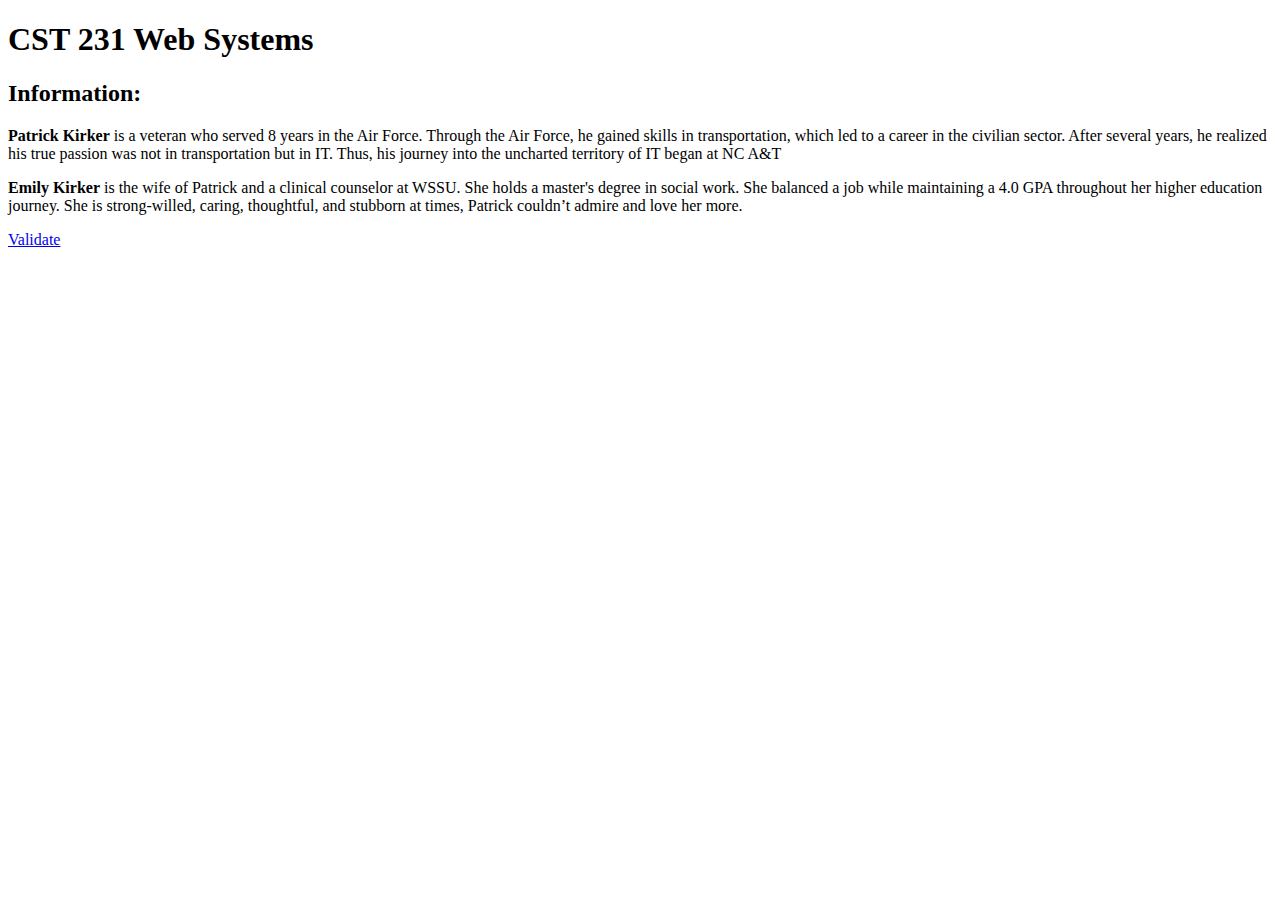
<file: assignment1/Kirker-Assignment1.html>
<!DOCTYPE html>

<html lang="en">
<head>
    <title>CST 231 Class</title>
    <meta name="description" content="231 class Assignment">
    <meta charset="utf-8">

</head>

<body>
    <header><h1>CST 231 Web Systems</h1></header>

    <main>
        <h2>Information:</h2>

        <p><b>Patrick Kirker</b> is a veteran who served 8 years in the Air Force. Through the Air Force, he gained skills in transportation, which led to a career in the civilian sector. After several years, he realized his true passion was not in transportation but in IT. Thus, his journey into the uncharted territory of IT began at NC A&T</p>

        <p><b>Emily Kirker</b> is the wife of Patrick and a clinical counselor at WSSU. She holds a master's degree in social work. She balanced a job while maintaining a 4.0 GPA throughout her higher education journey. She is strong-willed, caring, thoughtful, and stubborn at times, Patrick couldn’t admire and love her more.</p>

    </main>

    <footer>
        <a href="https://validator.w3.org/check?uri=referer" referrerpolicy="unsafe-url">Validate</a>
    </footer>
</body>
</html>
</file>
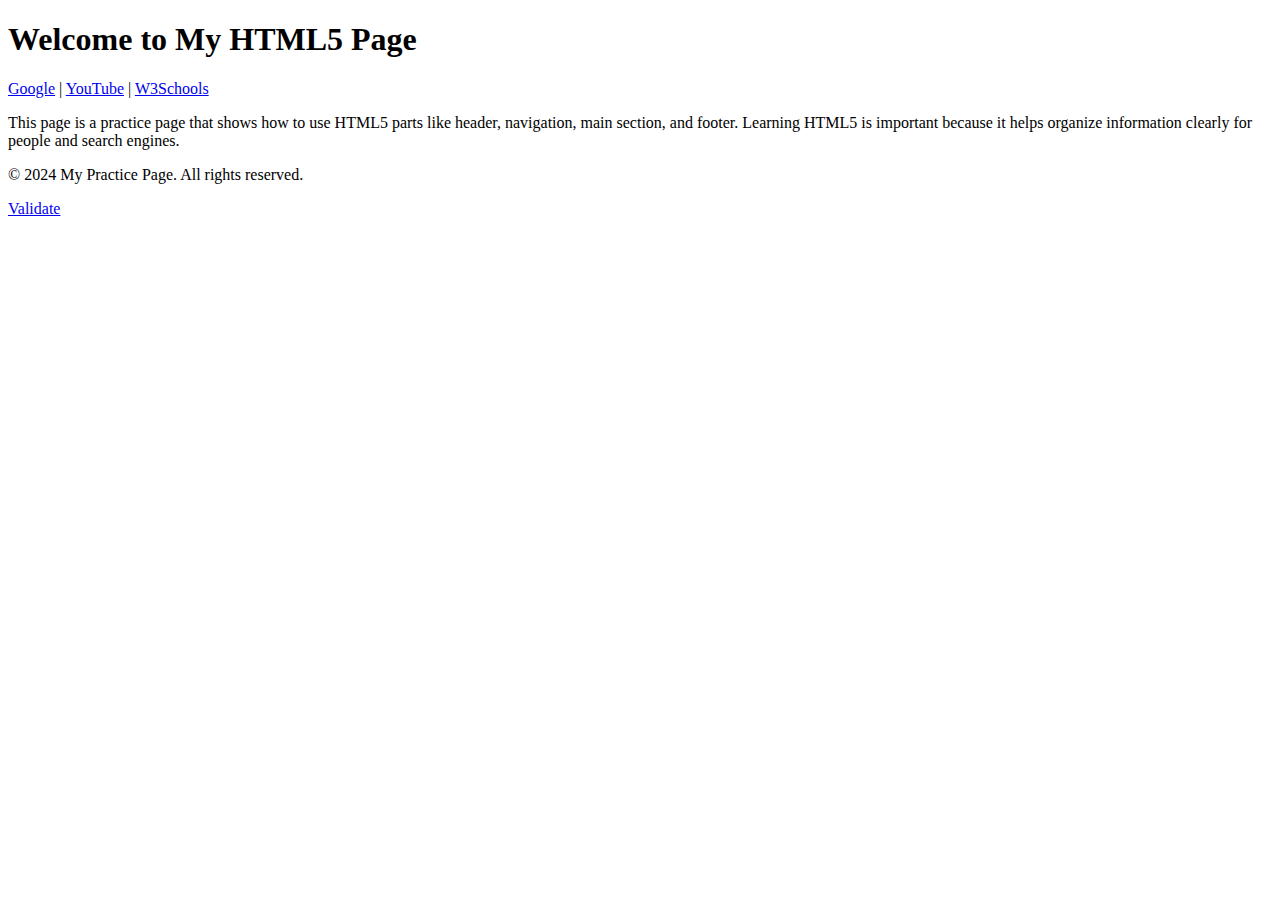
<file: assignment2/Kirker-Assignment2.html>
<!DOCTYPE html>
<html lang="en">
	<head>
		<title>My HTML5 Page</title>
		<meta charset="UTF-8">
	</head>
	<body>
		<header>
			<h1>Welcome to My HTML5 Page</h1>
			<nav>
				<a href="https://www.google.com">Google</a> | 
    				<a href="https://www.youtube.com">YouTube</a> | 
   				<a href="https://www.w3schools.com">W3Schools</a>
			</nav>

		</header>
		<main>
			<p>This page is a practice page that shows how to use HTML5 parts like header, navigation, main section, and footer. Learning HTML5 is important because it helps organize information clearly for people and search engines.</p>
		</main>
		<footer>
			<p>&copy; 2024 My Practice Page. All rights reserved.</p>
			<a href="https://validator.w3.org/check?uri=referer" referrerpolicy="unsafe-url">Validate</a>
		</footer>
	</body>
</html>
</file>
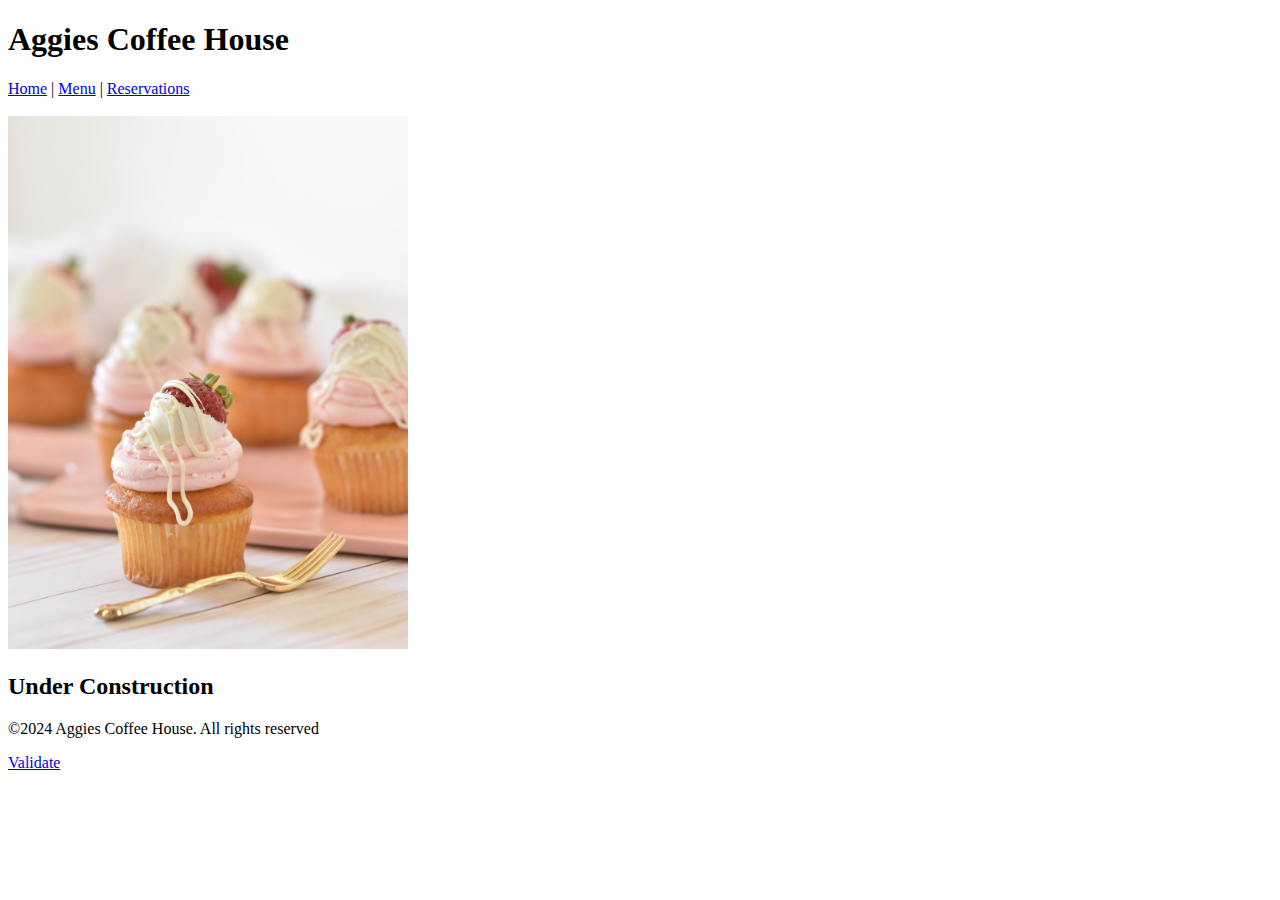
<file: assignment3/menu.html>
<!DOCTYPE html>
<html lang="en">
<head>
    <meta charset="UTF-8">
    <title>Aggies Coffee House</title>
    <meta name="author" content="Group#">
    <link rel="icon" type="image/x-icon" href="images/favicon.ico">
</head>
<body>
    
    <header>
        <h1>Aggies Coffee House</h1>
        <nav>
            <a href="index.html">Home</a> |
            <a href="menu.html">Menu</a> |
            <a href="reservations.html">Reservations</a>
            <br> <br>
        </nav>
    </header>
    
    <main>
        <img src="images/dessert.jpg" alt="Desserts" width="400" height="533">
        <h2>Under Construction</h2>
    </main>

    <footer>
        <p> &copy;2024 Aggies Coffee House. All rights reserved</p>
        <a href="https://validator.w3.org/check?uri=referer" referrerpolicy="unsafe-url">Validate</a>
    </footer>

</body>
</html>
</file>
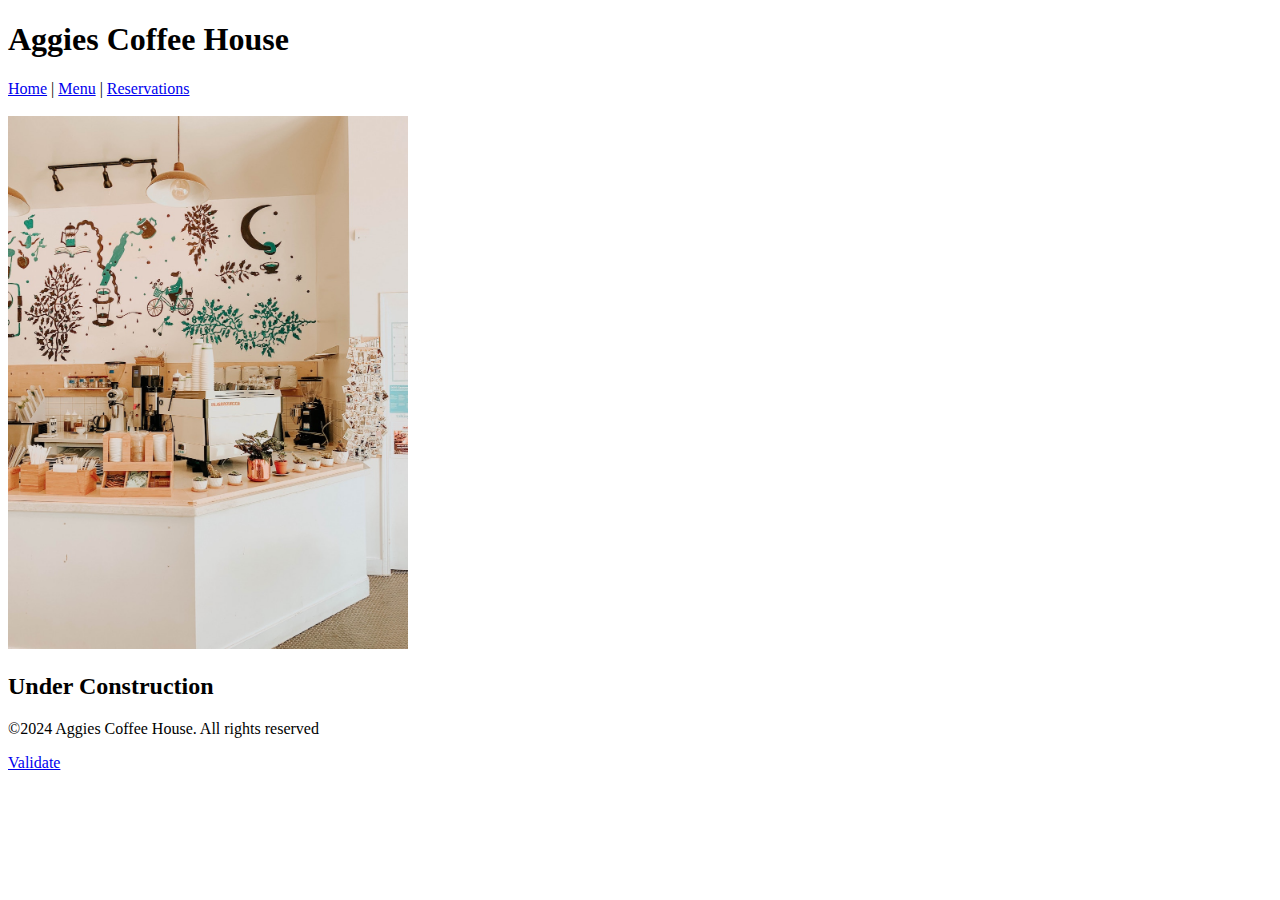
<file: assignment3/reservations.html>
<!DOCTYPE html>
<html lang="en">
<head>
    <meta charset="UTF-8">
    <title>Aggies Coffee House</title>
    <meta name="author" content="Group#">
    <link rel="icon" type="image/x-icon" href="images/favicon.ico">
</head>
<body>
    
    <header>
        <h1>Aggies Coffee House</h1>
        <nav>
            <a href="index.html">Home</a> |
            <a href="menu.html">Menu</a> |
            <a href="reservations.html">Reservations</a>
            <br> <br>
        </nav>
    </header>
    
    <main>
        <img src="images/shop.jpg" alt="Shop" width="400" height="533">
     <h2>Under Construction</h2>
 
    </main>

    <footer>
        <p> &copy;2024 Aggies Coffee House. All rights reserved</p>
        <a href="https://validator.w3.org/check?uri=referer" referrerpolicy="unsafe-url">Validate</a>
    </footer>

</body>
</html>
</file>
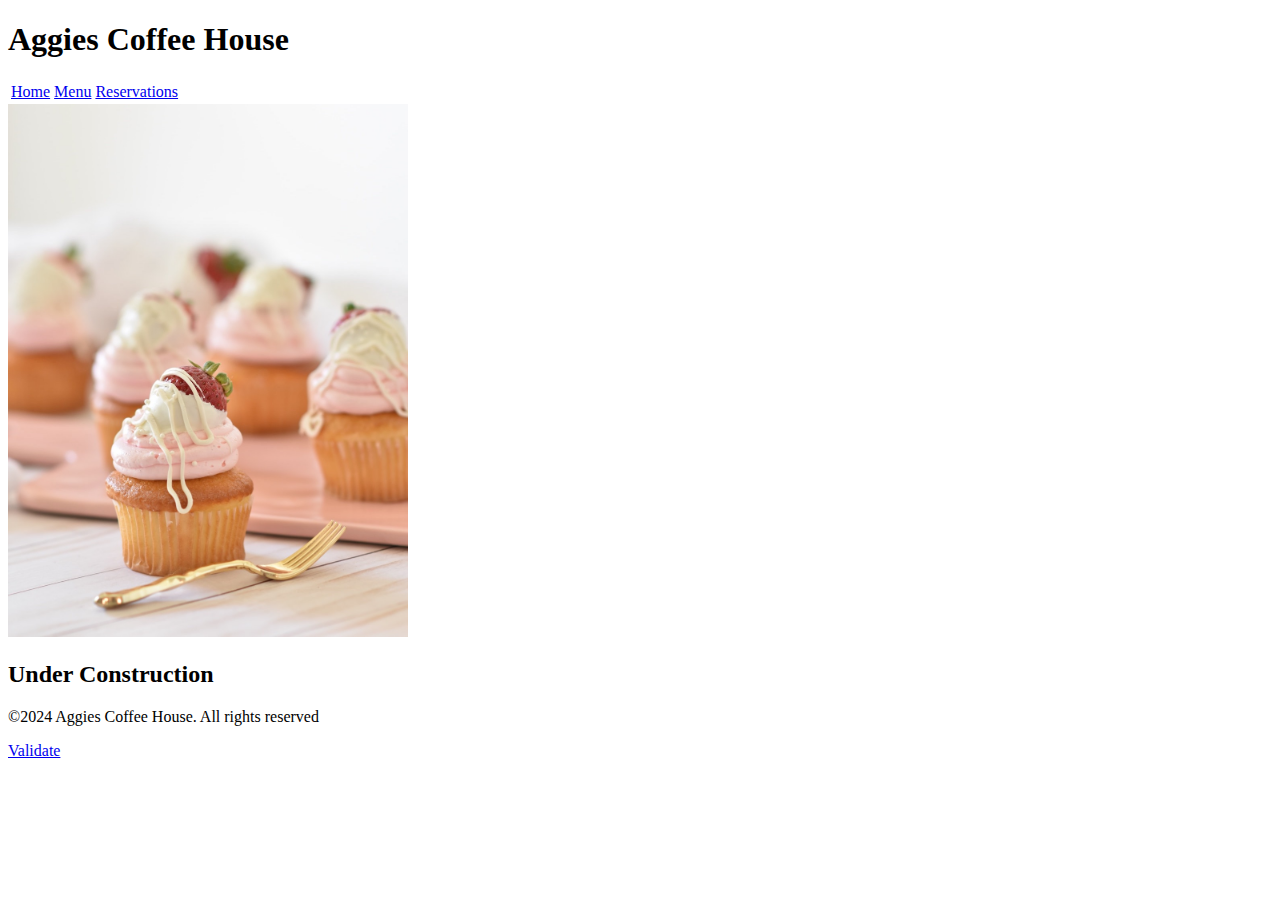
<file: assignment4/menu.html>
<!DOCTYPE html>
<html lang="en">
<head>
    <meta charset="UTF-8">
    <title>Aggies Coffee House</title>
    <meta name="author" content="Group#">
    <link rel="icon" type="image/x-icon" href="images/favicon.ico">
</head>
<body>
    
    <header>
        <h1>Aggies Coffee House</h1>
        <nav>
            <table>
              <tr>
                <td><a href="index.html">Home</a></td>
                <td><a href="menu.html">Menu</a></td>
                <td><a href="reservations.html">Reservations</a></td>
              </tr>
            </table>
        </nav>
    </header>
    
    <main>
        <img src="images/dessert.jpg" alt="Desserts" width="400" height="533">
        <h2>Under Construction</h2>
    </main>

    <footer>
        <p> &copy;2024 Aggies Coffee House. All rights reserved</p>
        <a href="https://validator.w3.org/check?uri=referer" referrerpolicy="unsafe-url">Validate</a>
    </footer>

</body>
</html>
</file>
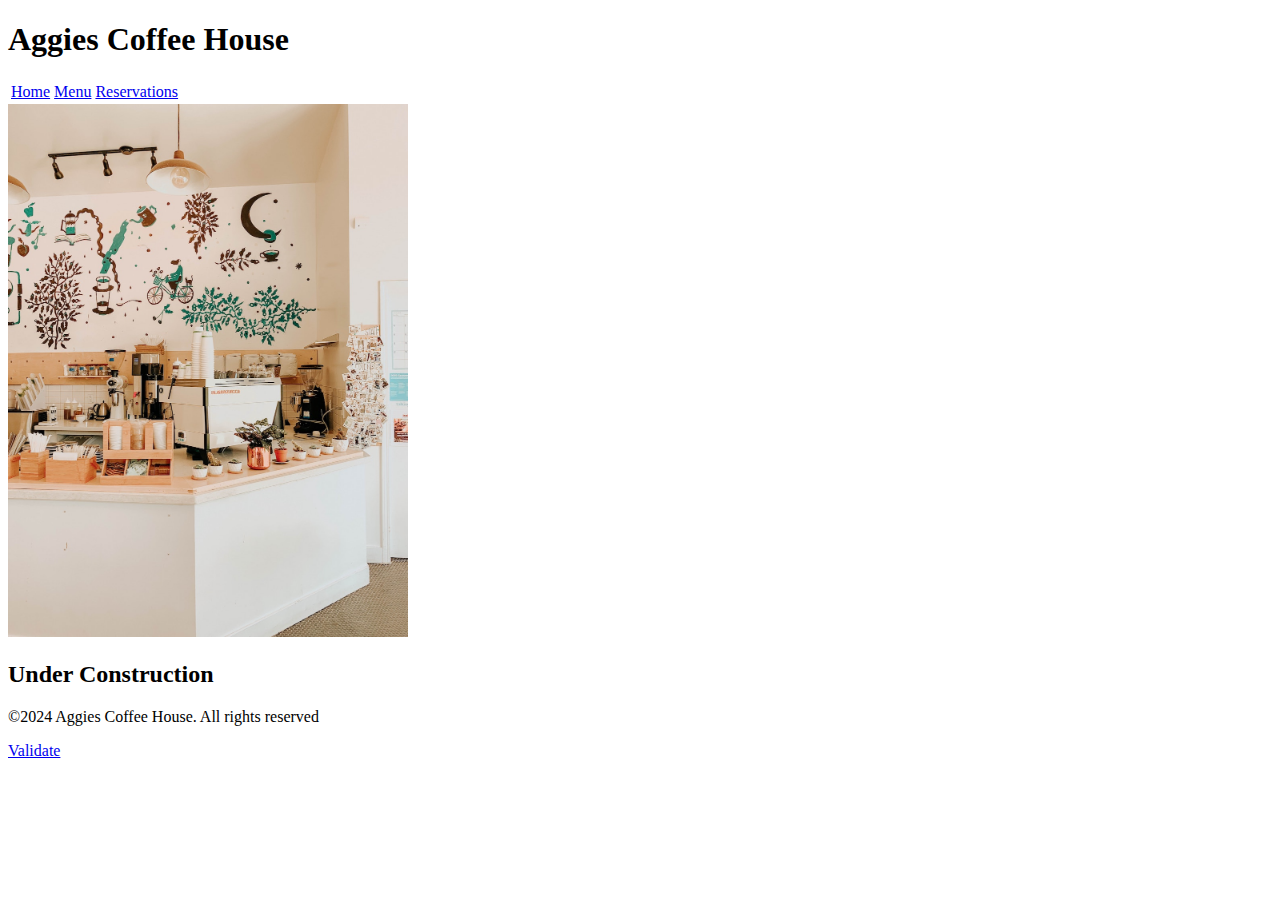
<file: assignment4/reservations.html>
<!DOCTYPE html>
<html lang="en">
<head>
    <meta charset="UTF-8">
    <title>Aggies Coffee House</title>
    <meta name="author" content="Group#">
    <link rel="icon" type="image/x-icon" href="images/favicon.ico">
</head>
<body>
    
    <header>
        <h1>Aggies Coffee House</h1>
        <nav>
            <table>
              <tr>
                <td><a href="index.html">Home</a></td>
                <td><a href="menu.html">Menu</a></td>
                <td><a href="reservations.html">Reservations</a></td>
              </tr>
            </table>
        </nav>
    </header>
    
    <main>
        <img src="images/shop.jpg" alt="Shop" width="400" height="533">
     <h2>Under Construction</h2>
 
    </main>

    <footer>
        <p> &copy;2024 Aggies Coffee House. All rights reserved</p>
        <a href="https://validator.w3.org/check?uri=referer" referrerpolicy="unsafe-url">Validate</a>
    </footer>

</body>
</html>
</file>
<file: assignment5/styles.css>
body {
    background-color: #f0e68c;
}
h1 {
    text-align: center;
    color: darkblue;
}
table {
    width: 100%;
    background-color: #e0e0e0;
}
td {
    padding: 10px;
}
table a {
    color: brown;
    font-size: 1.5em;
    text-decoration: none;
}
h2 {
    text-align: center;
    color: darkred;
}
p {
    font-family: Arial;
    font-size: 16px;
    text-align: justify;
}
</file>
<file: assignment6/styles.css>
.external-style-body {
background-color: #f0e68c;
}
.external-h1 {
    text-align: center;
    color: darkblue;
}
.external-nav-table {
    margin: 0 auto;
    border-collapse: collapse;
    width: 100%;
    background-color: #e0e0e0;
}
.external-nav-td {
    padding: 10px;
}
.external-nav-a {
    color: brown;
    font-size: 20px;
    text-decoration: none;
}
</file>
